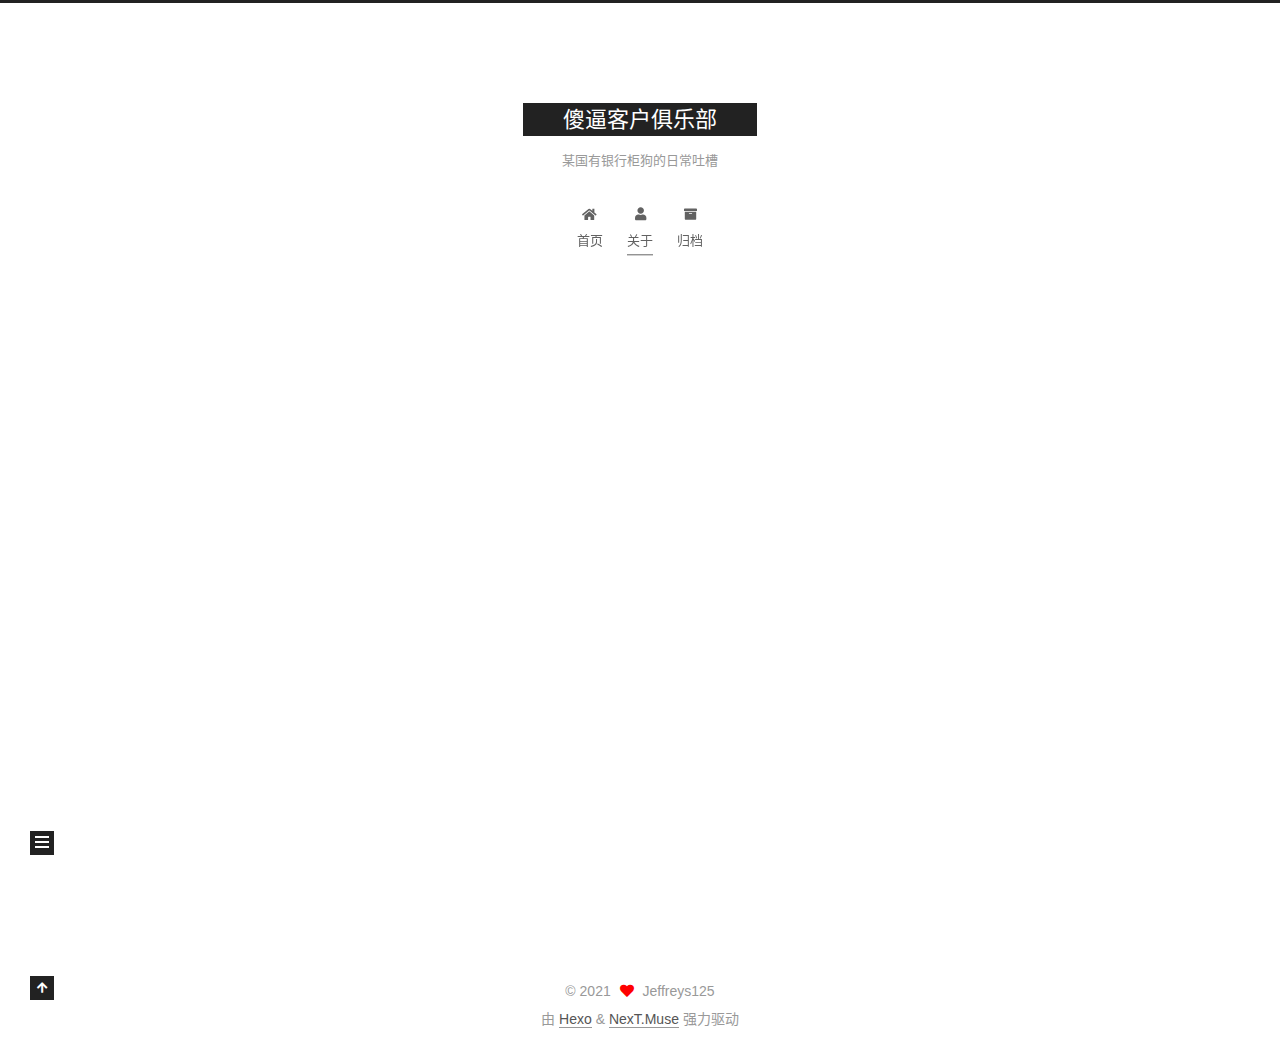
<file: about/index.html>
<!DOCTYPE html>
<html lang="zh-CN">
<head>
  <meta charset="UTF-8">
<meta name="viewport" content="width=device-width, initial-scale=1, maximum-scale=2">
<meta name="theme-color" content="#222">
<meta name="generator" content="Hexo 5.4.0">
  <link rel="apple-touch-icon" sizes="180x180" href="/images/apple-touch-icon-next.png">
  <link rel="icon" type="image/png" sizes="32x32" href="/images/favicon-32x32-next.png">
  <link rel="icon" type="image/png" sizes="16x16" href="/images/favicon-16x16-next.png">
  <link rel="mask-icon" href="/images/logo.svg" color="#222">

<link rel="stylesheet" href="/css/main.css">


<link rel="stylesheet" href="/lib/font-awesome/css/all.min.css">

<script id="hexo-configurations">
    var NexT = window.NexT || {};
    var CONFIG = {"hostname":"www.sbkh.club","root":"/","scheme":"Muse","version":"7.8.0","exturl":false,"sidebar":{"position":"left","display":"post","padding":18,"offset":12,"onmobile":false},"copycode":{"enable":false,"show_result":false,"style":null},"back2top":{"enable":true,"sidebar":false,"scrollpercent":false},"bookmark":{"enable":false,"color":"#222","save":"auto"},"fancybox":false,"mediumzoom":false,"lazyload":false,"pangu":false,"comments":{"style":"tabs","active":null,"storage":true,"lazyload":false,"nav":null},"algolia":{"hits":{"per_page":10},"labels":{"input_placeholder":"Search for Posts","hits_empty":"We didn't find any results for the search: ${query}","hits_stats":"${hits} results found in ${time} ms"}},"localsearch":{"enable":false,"trigger":"auto","top_n_per_article":1,"unescape":false,"preload":false},"motion":{"enable":true,"async":false,"transition":{"post_block":"fadeIn","post_header":"slideDownIn","post_body":"slideDownIn","coll_header":"slideLeftIn","sidebar":"slideUpIn"}}};
  </script>

  <meta name="description" content="2010年某野鸡大学毕业无所事事，被家人怂恿参军入伍，有可能也会在这写写部队的生活(概率不大)2012年想退伍，但是休了个假稀里糊涂地留了二期。2015年想退伍，被强留。。。2019年选择安排工作，年底回家待业。。2020年底加入某国有银行成为苦逼小桂圆一枚。。。。。。。以后的生活谁知道呢。">
<meta property="og:type" content="website">
<meta property="og:title" content="about">
<meta property="og:url" content="http://www.sbkh.club/about/index.html">
<meta property="og:site_name" content="傻逼客户俱乐部">
<meta property="og:description" content="2010年某野鸡大学毕业无所事事，被家人怂恿参军入伍，有可能也会在这写写部队的生活(概率不大)2012年想退伍，但是休了个假稀里糊涂地留了二期。2015年想退伍，被强留。。。2019年选择安排工作，年底回家待业。。2020年底加入某国有银行成为苦逼小桂圆一枚。。。。。。。以后的生活谁知道呢。">
<meta property="og:locale" content="zh_CN">
<meta property="article:published_time" content="2021-07-18T16:04:31.000Z">
<meta property="article:modified_time" content="2021-07-18T16:04:56.465Z">
<meta property="article:author" content="Jeffreys125">
<meta property="article:tag" content="银行,柜狗,吐槽,傻逼,客户">
<meta name="twitter:card" content="summary">

<link rel="canonical" href="http://www.sbkh.club/about/">


<script id="page-configurations">
  // https://hexo.io/docs/variables.html
  CONFIG.page = {
    sidebar: "",
    isHome : false,
    isPost : false,
    lang   : 'zh-CN'
  };
</script>

  <title>about | 傻逼客户俱乐部
</title>
  






  <noscript>
  <style>
  .use-motion .brand,
  .use-motion .menu-item,
  .sidebar-inner,
  .use-motion .post-block,
  .use-motion .pagination,
  .use-motion .comments,
  .use-motion .post-header,
  .use-motion .post-body,
  .use-motion .collection-header { opacity: initial; }

  .use-motion .site-title,
  .use-motion .site-subtitle {
    opacity: initial;
    top: initial;
  }

  .use-motion .logo-line-before i { left: initial; }
  .use-motion .logo-line-after i { right: initial; }
  </style>
</noscript>

</head>

<body itemscope itemtype="http://schema.org/WebPage">
  <div class="container use-motion">
    <div class="headband"></div>

    <header class="header" itemscope itemtype="http://schema.org/WPHeader">
      <div class="header-inner"><div class="site-brand-container">
  <div class="site-nav-toggle">
    <div class="toggle" aria-label="切换导航栏">
      <span class="toggle-line toggle-line-first"></span>
      <span class="toggle-line toggle-line-middle"></span>
      <span class="toggle-line toggle-line-last"></span>
    </div>
  </div>

  <div class="site-meta">

    <a href="/" class="brand" rel="start">
      <span class="logo-line-before"><i></i></span>
      <h1 class="site-title">傻逼客户俱乐部</h1>
      <span class="logo-line-after"><i></i></span>
    </a>
      <p class="site-subtitle" itemprop="description">某国有银行柜狗的日常吐槽</p>
  </div>

  <div class="site-nav-right">
    <div class="toggle popup-trigger">
    </div>
  </div>
</div>




<nav class="site-nav">
  <ul id="menu" class="main-menu menu">
        <li class="menu-item menu-item-home">

    <a href="/" rel="section"><i class="fa fa-home fa-fw"></i>首页</a>

  </li>
        <li class="menu-item menu-item-about">

    <a href="/about/" rel="section"><i class="fa fa-user fa-fw"></i>关于</a>

  </li>
        <li class="menu-item menu-item-archives">

    <a href="/archives/" rel="section"><i class="fa fa-archive fa-fw"></i>归档</a>

  </li>
  </ul>
</nav>




</div>
    </header>

    
  <div class="back-to-top">
    <i class="fa fa-arrow-up"></i>
    <span>0%</span>
  </div>


    <main class="main">
      <div class="main-inner">
        <div class="content-wrap">
          
  
  

          <div class="content page posts-expand">
            

    
    
    
    <div class="post-block" lang="zh-CN">
      <header class="post-header">

<h1 class="post-title" itemprop="name headline">about
</h1>

<div class="post-meta">
  

</div>

</header>

      
      
      
      <div class="post-body">
          <p>2010年某野鸡大学毕业无所事事，被家人怂恿参军入伍，有可能也会在这写写部队的生活(概率不大)<br>2012年想退伍，但是休了个假稀里糊涂地留了二期。<br>2015年想退伍，被强留。。。<br>2019年选择安排工作，年底回家待业。。<br>2020年底加入某国有银行成为苦逼小桂圆一枚。<br>。<br>。<br>。<br>。<br>。<br>。<br>以后的生活谁知道呢。</p>

      </div>
      
      
      
    </div>
    

    
    
    


          </div>
          

<script>
  window.addEventListener('tabs:register', () => {
    let { activeClass } = CONFIG.comments;
    if (CONFIG.comments.storage) {
      activeClass = localStorage.getItem('comments_active') || activeClass;
    }
    if (activeClass) {
      let activeTab = document.querySelector(`a[href="#comment-${activeClass}"]`);
      if (activeTab) {
        activeTab.click();
      }
    }
  });
  if (CONFIG.comments.storage) {
    window.addEventListener('tabs:click', event => {
      if (!event.target.matches('.tabs-comment .tab-content .tab-pane')) return;
      let commentClass = event.target.classList[1];
      localStorage.setItem('comments_active', commentClass);
    });
  }
</script>

        </div>
          
  
  <div class="toggle sidebar-toggle">
    <span class="toggle-line toggle-line-first"></span>
    <span class="toggle-line toggle-line-middle"></span>
    <span class="toggle-line toggle-line-last"></span>
  </div>

  <aside class="sidebar">
    <div class="sidebar-inner">

      <ul class="sidebar-nav motion-element">
        <li class="sidebar-nav-toc">
          文章目录
        </li>
        <li class="sidebar-nav-overview">
          站点概览
        </li>
      </ul>

      <!--noindex-->
      <div class="post-toc-wrap sidebar-panel">
      </div>
      <!--/noindex-->

      <div class="site-overview-wrap sidebar-panel">
        <div class="site-author motion-element" itemprop="author" itemscope itemtype="http://schema.org/Person">
  <p class="site-author-name" itemprop="name">Jeffreys125</p>
  <div class="site-description" itemprop="description">每天不顺心，没地方发泄，吐槽吐槽傻逼客户</div>
</div>
<div class="site-state-wrap motion-element">
  <nav class="site-state">
      <div class="site-state-item site-state-posts">
          <a href="/archives/">
        
          <span class="site-state-item-count">2</span>
          <span class="site-state-item-name">日志</span>
        </a>
      </div>
  </nav>
</div>



      </div>

    </div>
  </aside>
  <div id="sidebar-dimmer"></div>


      </div>
    </main>

    <footer class="footer">
      <div class="footer-inner">
        

        

<div class="copyright">
  
  &copy; 
  <span itemprop="copyrightYear">2021</span>
  <span class="with-love">
    <i class="fa fa-heart"></i>
  </span>
  <span class="author" itemprop="copyrightHolder">Jeffreys125</span>
</div>
  <div class="powered-by">由 <a href="https://hexo.io/" class="theme-link" rel="noopener" target="_blank">Hexo</a> & <a href="https://muse.theme-next.org/" class="theme-link" rel="noopener" target="_blank">NexT.Muse</a> 强力驱动
  </div>

        








      </div>
    </footer>
  </div>

  
  <script src="/lib/anime.min.js"></script>
  <script src="/lib/velocity/velocity.min.js"></script>
  <script src="/lib/velocity/velocity.ui.min.js"></script>

<script src="/js/utils.js"></script>

<script src="/js/motion.js"></script>


<script src="/js/schemes/muse.js"></script>


<script src="/js/next-boot.js"></script>




  















  

  

</body>
</html>
</file>
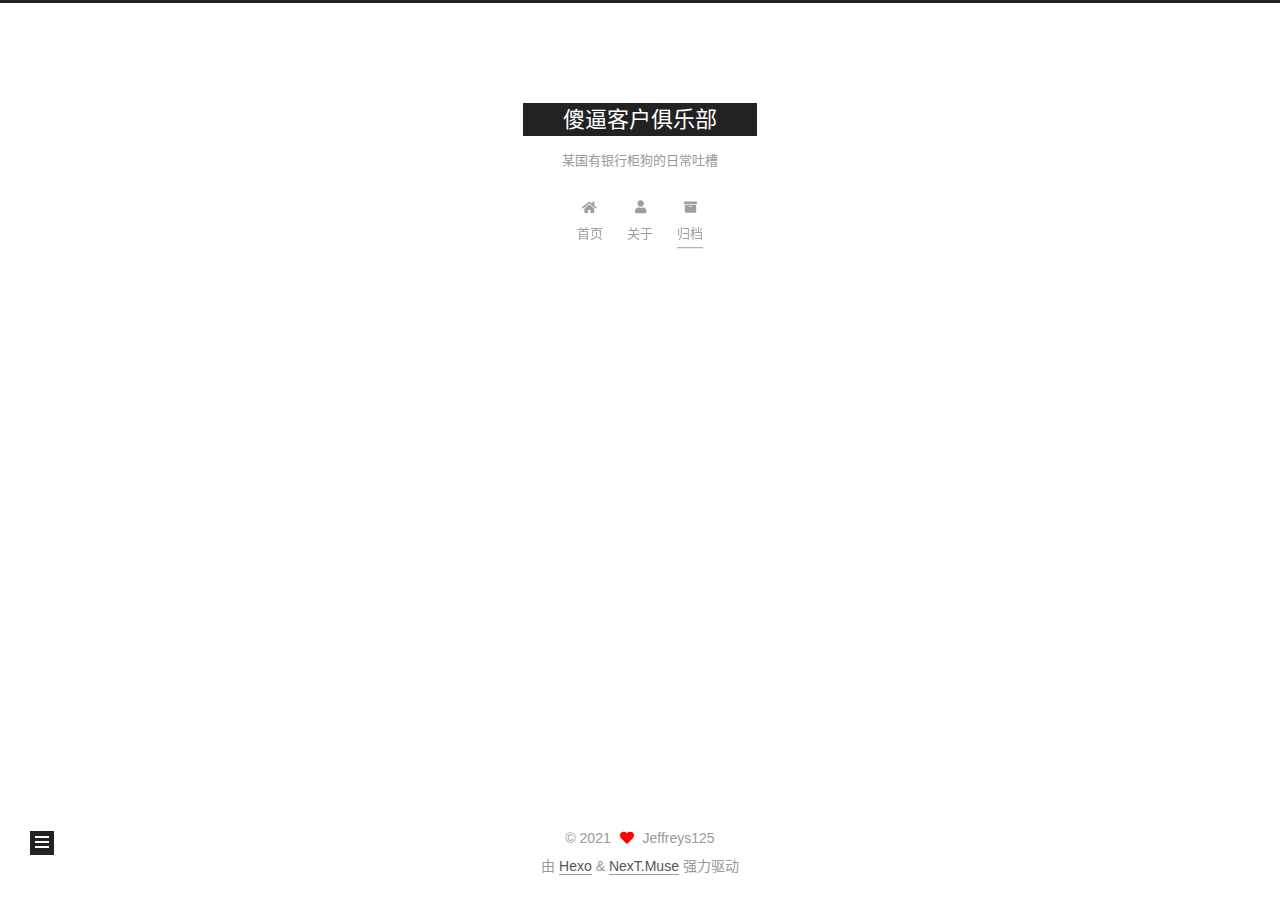
<file: archives/index.html>
<!DOCTYPE html>
<html lang="zh-CN">
<head>
  <meta charset="UTF-8">
<meta name="viewport" content="width=device-width, initial-scale=1, maximum-scale=2">
<meta name="theme-color" content="#222">
<meta name="generator" content="Hexo 5.4.0">
  <link rel="apple-touch-icon" sizes="180x180" href="/images/apple-touch-icon-next.png">
  <link rel="icon" type="image/png" sizes="32x32" href="/images/favicon-32x32-next.png">
  <link rel="icon" type="image/png" sizes="16x16" href="/images/favicon-16x16-next.png">
  <link rel="mask-icon" href="/images/logo.svg" color="#222">

<link rel="stylesheet" href="/css/main.css">


<link rel="stylesheet" href="/lib/font-awesome/css/all.min.css">

<script id="hexo-configurations">
    var NexT = window.NexT || {};
    var CONFIG = {"hostname":"www.sbkh.club","root":"/","scheme":"Muse","version":"7.8.0","exturl":false,"sidebar":{"position":"left","display":"post","padding":18,"offset":12,"onmobile":false},"copycode":{"enable":false,"show_result":false,"style":null},"back2top":{"enable":true,"sidebar":false,"scrollpercent":false},"bookmark":{"enable":false,"color":"#222","save":"auto"},"fancybox":false,"mediumzoom":false,"lazyload":false,"pangu":false,"comments":{"style":"tabs","active":null,"storage":true,"lazyload":false,"nav":null},"algolia":{"hits":{"per_page":10},"labels":{"input_placeholder":"Search for Posts","hits_empty":"We didn't find any results for the search: ${query}","hits_stats":"${hits} results found in ${time} ms"}},"localsearch":{"enable":false,"trigger":"auto","top_n_per_article":1,"unescape":false,"preload":false},"motion":{"enable":true,"async":false,"transition":{"post_block":"fadeIn","post_header":"slideDownIn","post_body":"slideDownIn","coll_header":"slideLeftIn","sidebar":"slideUpIn"}}};
  </script>

  <meta name="description" content="每天不顺心，没地方发泄，吐槽吐槽傻逼客户">
<meta property="og:type" content="website">
<meta property="og:title" content="傻逼客户俱乐部">
<meta property="og:url" content="http://www.sbkh.club/archives/index.html">
<meta property="og:site_name" content="傻逼客户俱乐部">
<meta property="og:description" content="每天不顺心，没地方发泄，吐槽吐槽傻逼客户">
<meta property="og:locale" content="zh_CN">
<meta property="article:author" content="Jeffreys125">
<meta property="article:tag" content="银行,柜狗,吐槽,傻逼,客户">
<meta name="twitter:card" content="summary">

<link rel="canonical" href="http://www.sbkh.club/archives/">


<script id="page-configurations">
  // https://hexo.io/docs/variables.html
  CONFIG.page = {
    sidebar: "",
    isHome : false,
    isPost : false,
    lang   : 'zh-CN'
  };
</script>

  <title>归档 | 傻逼客户俱乐部</title>
  






  <noscript>
  <style>
  .use-motion .brand,
  .use-motion .menu-item,
  .sidebar-inner,
  .use-motion .post-block,
  .use-motion .pagination,
  .use-motion .comments,
  .use-motion .post-header,
  .use-motion .post-body,
  .use-motion .collection-header { opacity: initial; }

  .use-motion .site-title,
  .use-motion .site-subtitle {
    opacity: initial;
    top: initial;
  }

  .use-motion .logo-line-before i { left: initial; }
  .use-motion .logo-line-after i { right: initial; }
  </style>
</noscript>

</head>

<body itemscope itemtype="http://schema.org/WebPage">
  <div class="container use-motion">
    <div class="headband"></div>

    <header class="header" itemscope itemtype="http://schema.org/WPHeader">
      <div class="header-inner"><div class="site-brand-container">
  <div class="site-nav-toggle">
    <div class="toggle" aria-label="切换导航栏">
      <span class="toggle-line toggle-line-first"></span>
      <span class="toggle-line toggle-line-middle"></span>
      <span class="toggle-line toggle-line-last"></span>
    </div>
  </div>

  <div class="site-meta">

    <a href="/" class="brand" rel="start">
      <span class="logo-line-before"><i></i></span>
      <h1 class="site-title">傻逼客户俱乐部</h1>
      <span class="logo-line-after"><i></i></span>
    </a>
      <p class="site-subtitle" itemprop="description">某国有银行柜狗的日常吐槽</p>
  </div>

  <div class="site-nav-right">
    <div class="toggle popup-trigger">
    </div>
  </div>
</div>




<nav class="site-nav">
  <ul id="menu" class="main-menu menu">
        <li class="menu-item menu-item-home">

    <a href="/" rel="section"><i class="fa fa-home fa-fw"></i>首页</a>

  </li>
        <li class="menu-item menu-item-about">

    <a href="/about/" rel="section"><i class="fa fa-user fa-fw"></i>关于</a>

  </li>
        <li class="menu-item menu-item-archives">

    <a href="/archives/" rel="section"><i class="fa fa-archive fa-fw"></i>归档</a>

  </li>
  </ul>
</nav>




</div>
    </header>

    
  <div class="back-to-top">
    <i class="fa fa-arrow-up"></i>
    <span>0%</span>
  </div>


    <main class="main">
      <div class="main-inner">
        <div class="content-wrap">
          

          <div class="content archive">
            

  
  
  
  <div class="post-block">
    <div class="posts-collapse">
      <div class="collection-title">
        <span class="collection-header">嗯..! 目前共计 2 篇日志。 继续努力。</span>
      </div>

      
    <div class="collection-year">
      <span class="collection-header">2021</span>
    </div>

  <article itemscope itemtype="http://schema.org/Article">
    <header class="post-header">

      <div class="post-meta">
        <time itemprop="dateCreated"
              datetime="2021-07-19T00:08:48+08:00"
              content="2021-07-19">
          07-19
        </time>
      </div>

      <div class="post-title">
          <a class="post-title-link" href="/2021/07/19/%E8%AE%B0%E5%B7%A5%E4%BD%9C%E4%BB%A5%E6%9D%A5%E7%A2%B0%E5%88%B0%E7%9A%84%E5%90%84%E7%A7%8D%E5%82%BB%E9%80%BC/" itemprop="url">
            <span itemprop="name">记工作以来碰到的各种傻逼</span>
          </a>
      </div>

    </header>
  </article>

  <article itemscope itemtype="http://schema.org/Article">
    <header class="post-header">

      <div class="post-meta">
        <time itemprop="dateCreated"
              datetime="2021-07-18T23:18:29+08:00"
              content="2021-07-18">
          07-18
        </time>
      </div>

      <div class="post-title">
          <a class="post-title-link" href="/2021/07/18/test/" itemprop="url">
            <span itemprop="name">test</span>
          </a>
      </div>

    </header>
  </article>


    </div>
  </div>
  
  
  

  



          </div>
          

<script>
  window.addEventListener('tabs:register', () => {
    let { activeClass } = CONFIG.comments;
    if (CONFIG.comments.storage) {
      activeClass = localStorage.getItem('comments_active') || activeClass;
    }
    if (activeClass) {
      let activeTab = document.querySelector(`a[href="#comment-${activeClass}"]`);
      if (activeTab) {
        activeTab.click();
      }
    }
  });
  if (CONFIG.comments.storage) {
    window.addEventListener('tabs:click', event => {
      if (!event.target.matches('.tabs-comment .tab-content .tab-pane')) return;
      let commentClass = event.target.classList[1];
      localStorage.setItem('comments_active', commentClass);
    });
  }
</script>

        </div>
          
  
  <div class="toggle sidebar-toggle">
    <span class="toggle-line toggle-line-first"></span>
    <span class="toggle-line toggle-line-middle"></span>
    <span class="toggle-line toggle-line-last"></span>
  </div>

  <aside class="sidebar">
    <div class="sidebar-inner">

      <ul class="sidebar-nav motion-element">
        <li class="sidebar-nav-toc">
          文章目录
        </li>
        <li class="sidebar-nav-overview">
          站点概览
        </li>
      </ul>

      <!--noindex-->
      <div class="post-toc-wrap sidebar-panel">
      </div>
      <!--/noindex-->

      <div class="site-overview-wrap sidebar-panel">
        <div class="site-author motion-element" itemprop="author" itemscope itemtype="http://schema.org/Person">
  <p class="site-author-name" itemprop="name">Jeffreys125</p>
  <div class="site-description" itemprop="description">每天不顺心，没地方发泄，吐槽吐槽傻逼客户</div>
</div>
<div class="site-state-wrap motion-element">
  <nav class="site-state">
      <div class="site-state-item site-state-posts">
          <a href="/archives/">
        
          <span class="site-state-item-count">2</span>
          <span class="site-state-item-name">日志</span>
        </a>
      </div>
  </nav>
</div>



      </div>

    </div>
  </aside>
  <div id="sidebar-dimmer"></div>


      </div>
    </main>

    <footer class="footer">
      <div class="footer-inner">
        

        

<div class="copyright">
  
  &copy; 
  <span itemprop="copyrightYear">2021</span>
  <span class="with-love">
    <i class="fa fa-heart"></i>
  </span>
  <span class="author" itemprop="copyrightHolder">Jeffreys125</span>
</div>
  <div class="powered-by">由 <a href="https://hexo.io/" class="theme-link" rel="noopener" target="_blank">Hexo</a> & <a href="https://muse.theme-next.org/" class="theme-link" rel="noopener" target="_blank">NexT.Muse</a> 强力驱动
  </div>

        








      </div>
    </footer>
  </div>

  
  <script src="/lib/anime.min.js"></script>
  <script src="/lib/velocity/velocity.min.js"></script>
  <script src="/lib/velocity/velocity.ui.min.js"></script>

<script src="/js/utils.js"></script>

<script src="/js/motion.js"></script>


<script src="/js/schemes/muse.js"></script>


<script src="/js/next-boot.js"></script>




  















  

  

</body>
</html>
</file>
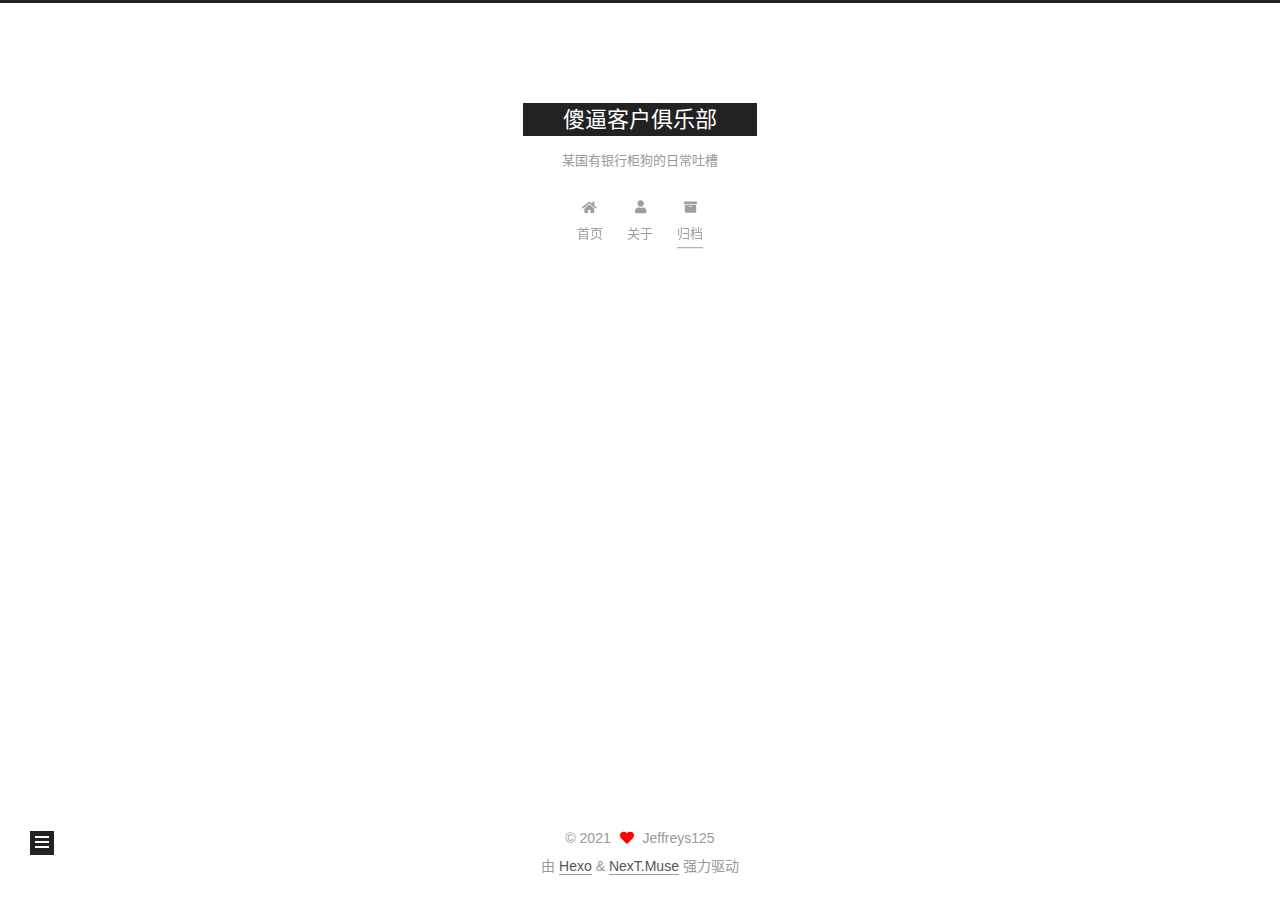
<file: archives/2021/index.html>
<!DOCTYPE html>
<html lang="zh-CN">
<head>
  <meta charset="UTF-8">
<meta name="viewport" content="width=device-width, initial-scale=1, maximum-scale=2">
<meta name="theme-color" content="#222">
<meta name="generator" content="Hexo 5.4.0">
  <link rel="apple-touch-icon" sizes="180x180" href="/images/apple-touch-icon-next.png">
  <link rel="icon" type="image/png" sizes="32x32" href="/images/favicon-32x32-next.png">
  <link rel="icon" type="image/png" sizes="16x16" href="/images/favicon-16x16-next.png">
  <link rel="mask-icon" href="/images/logo.svg" color="#222">

<link rel="stylesheet" href="/css/main.css">


<link rel="stylesheet" href="/lib/font-awesome/css/all.min.css">

<script id="hexo-configurations">
    var NexT = window.NexT || {};
    var CONFIG = {"hostname":"www.sbkh.club","root":"/","scheme":"Muse","version":"7.8.0","exturl":false,"sidebar":{"position":"left","display":"post","padding":18,"offset":12,"onmobile":false},"copycode":{"enable":false,"show_result":false,"style":null},"back2top":{"enable":true,"sidebar":false,"scrollpercent":false},"bookmark":{"enable":false,"color":"#222","save":"auto"},"fancybox":false,"mediumzoom":false,"lazyload":false,"pangu":false,"comments":{"style":"tabs","active":null,"storage":true,"lazyload":false,"nav":null},"algolia":{"hits":{"per_page":10},"labels":{"input_placeholder":"Search for Posts","hits_empty":"We didn't find any results for the search: ${query}","hits_stats":"${hits} results found in ${time} ms"}},"localsearch":{"enable":false,"trigger":"auto","top_n_per_article":1,"unescape":false,"preload":false},"motion":{"enable":true,"async":false,"transition":{"post_block":"fadeIn","post_header":"slideDownIn","post_body":"slideDownIn","coll_header":"slideLeftIn","sidebar":"slideUpIn"}}};
  </script>

  <meta name="description" content="每天不顺心，没地方发泄，吐槽吐槽傻逼客户">
<meta property="og:type" content="website">
<meta property="og:title" content="傻逼客户俱乐部">
<meta property="og:url" content="http://www.sbkh.club/archives/2021/index.html">
<meta property="og:site_name" content="傻逼客户俱乐部">
<meta property="og:description" content="每天不顺心，没地方发泄，吐槽吐槽傻逼客户">
<meta property="og:locale" content="zh_CN">
<meta property="article:author" content="Jeffreys125">
<meta property="article:tag" content="银行,柜狗,吐槽,傻逼,客户">
<meta name="twitter:card" content="summary">

<link rel="canonical" href="http://www.sbkh.club/archives/2021/">


<script id="page-configurations">
  // https://hexo.io/docs/variables.html
  CONFIG.page = {
    sidebar: "",
    isHome : false,
    isPost : false,
    lang   : 'zh-CN'
  };
</script>

  <title>归档 | 傻逼客户俱乐部</title>
  






  <noscript>
  <style>
  .use-motion .brand,
  .use-motion .menu-item,
  .sidebar-inner,
  .use-motion .post-block,
  .use-motion .pagination,
  .use-motion .comments,
  .use-motion .post-header,
  .use-motion .post-body,
  .use-motion .collection-header { opacity: initial; }

  .use-motion .site-title,
  .use-motion .site-subtitle {
    opacity: initial;
    top: initial;
  }

  .use-motion .logo-line-before i { left: initial; }
  .use-motion .logo-line-after i { right: initial; }
  </style>
</noscript>

</head>

<body itemscope itemtype="http://schema.org/WebPage">
  <div class="container use-motion">
    <div class="headband"></div>

    <header class="header" itemscope itemtype="http://schema.org/WPHeader">
      <div class="header-inner"><div class="site-brand-container">
  <div class="site-nav-toggle">
    <div class="toggle" aria-label="切换导航栏">
      <span class="toggle-line toggle-line-first"></span>
      <span class="toggle-line toggle-line-middle"></span>
      <span class="toggle-line toggle-line-last"></span>
    </div>
  </div>

  <div class="site-meta">

    <a href="/" class="brand" rel="start">
      <span class="logo-line-before"><i></i></span>
      <h1 class="site-title">傻逼客户俱乐部</h1>
      <span class="logo-line-after"><i></i></span>
    </a>
      <p class="site-subtitle" itemprop="description">某国有银行柜狗的日常吐槽</p>
  </div>

  <div class="site-nav-right">
    <div class="toggle popup-trigger">
    </div>
  </div>
</div>




<nav class="site-nav">
  <ul id="menu" class="main-menu menu">
        <li class="menu-item menu-item-home">

    <a href="/" rel="section"><i class="fa fa-home fa-fw"></i>首页</a>

  </li>
        <li class="menu-item menu-item-about">

    <a href="/about/" rel="section"><i class="fa fa-user fa-fw"></i>关于</a>

  </li>
        <li class="menu-item menu-item-archives">

    <a href="/archives/" rel="section"><i class="fa fa-archive fa-fw"></i>归档</a>

  </li>
  </ul>
</nav>




</div>
    </header>

    
  <div class="back-to-top">
    <i class="fa fa-arrow-up"></i>
    <span>0%</span>
  </div>


    <main class="main">
      <div class="main-inner">
        <div class="content-wrap">
          

          <div class="content archive">
            

  
  
  
  <div class="post-block">
    <div class="posts-collapse">
      <div class="collection-title">
        <span class="collection-header">嗯..! 目前共计 2 篇日志。 继续努力。</span>
      </div>

      
    <div class="collection-year">
      <span class="collection-header">2021</span>
    </div>

  <article itemscope itemtype="http://schema.org/Article">
    <header class="post-header">

      <div class="post-meta">
        <time itemprop="dateCreated"
              datetime="2021-07-19T00:08:48+08:00"
              content="2021-07-19">
          07-19
        </time>
      </div>

      <div class="post-title">
          <a class="post-title-link" href="/2021/07/19/%E8%AE%B0%E5%B7%A5%E4%BD%9C%E4%BB%A5%E6%9D%A5%E7%A2%B0%E5%88%B0%E7%9A%84%E5%90%84%E7%A7%8D%E5%82%BB%E9%80%BC/" itemprop="url">
            <span itemprop="name">记工作以来碰到的各种傻逼</span>
          </a>
      </div>

    </header>
  </article>

  <article itemscope itemtype="http://schema.org/Article">
    <header class="post-header">

      <div class="post-meta">
        <time itemprop="dateCreated"
              datetime="2021-07-18T23:18:29+08:00"
              content="2021-07-18">
          07-18
        </time>
      </div>

      <div class="post-title">
          <a class="post-title-link" href="/2021/07/18/test/" itemprop="url">
            <span itemprop="name">test</span>
          </a>
      </div>

    </header>
  </article>


    </div>
  </div>
  
  
  

  



          </div>
          

<script>
  window.addEventListener('tabs:register', () => {
    let { activeClass } = CONFIG.comments;
    if (CONFIG.comments.storage) {
      activeClass = localStorage.getItem('comments_active') || activeClass;
    }
    if (activeClass) {
      let activeTab = document.querySelector(`a[href="#comment-${activeClass}"]`);
      if (activeTab) {
        activeTab.click();
      }
    }
  });
  if (CONFIG.comments.storage) {
    window.addEventListener('tabs:click', event => {
      if (!event.target.matches('.tabs-comment .tab-content .tab-pane')) return;
      let commentClass = event.target.classList[1];
      localStorage.setItem('comments_active', commentClass);
    });
  }
</script>

        </div>
          
  
  <div class="toggle sidebar-toggle">
    <span class="toggle-line toggle-line-first"></span>
    <span class="toggle-line toggle-line-middle"></span>
    <span class="toggle-line toggle-line-last"></span>
  </div>

  <aside class="sidebar">
    <div class="sidebar-inner">

      <ul class="sidebar-nav motion-element">
        <li class="sidebar-nav-toc">
          文章目录
        </li>
        <li class="sidebar-nav-overview">
          站点概览
        </li>
      </ul>

      <!--noindex-->
      <div class="post-toc-wrap sidebar-panel">
      </div>
      <!--/noindex-->

      <div class="site-overview-wrap sidebar-panel">
        <div class="site-author motion-element" itemprop="author" itemscope itemtype="http://schema.org/Person">
  <p class="site-author-name" itemprop="name">Jeffreys125</p>
  <div class="site-description" itemprop="description">每天不顺心，没地方发泄，吐槽吐槽傻逼客户</div>
</div>
<div class="site-state-wrap motion-element">
  <nav class="site-state">
      <div class="site-state-item site-state-posts">
          <a href="/archives/">
        
          <span class="site-state-item-count">2</span>
          <span class="site-state-item-name">日志</span>
        </a>
      </div>
  </nav>
</div>



      </div>

    </div>
  </aside>
  <div id="sidebar-dimmer"></div>


      </div>
    </main>

    <footer class="footer">
      <div class="footer-inner">
        

        

<div class="copyright">
  
  &copy; 
  <span itemprop="copyrightYear">2021</span>
  <span class="with-love">
    <i class="fa fa-heart"></i>
  </span>
  <span class="author" itemprop="copyrightHolder">Jeffreys125</span>
</div>
  <div class="powered-by">由 <a href="https://hexo.io/" class="theme-link" rel="noopener" target="_blank">Hexo</a> & <a href="https://muse.theme-next.org/" class="theme-link" rel="noopener" target="_blank">NexT.Muse</a> 强力驱动
  </div>

        








      </div>
    </footer>
  </div>

  
  <script src="/lib/anime.min.js"></script>
  <script src="/lib/velocity/velocity.min.js"></script>
  <script src="/lib/velocity/velocity.ui.min.js"></script>

<script src="/js/utils.js"></script>

<script src="/js/motion.js"></script>


<script src="/js/schemes/muse.js"></script>


<script src="/js/next-boot.js"></script>




  















  

  

</body>
</html>
</file>
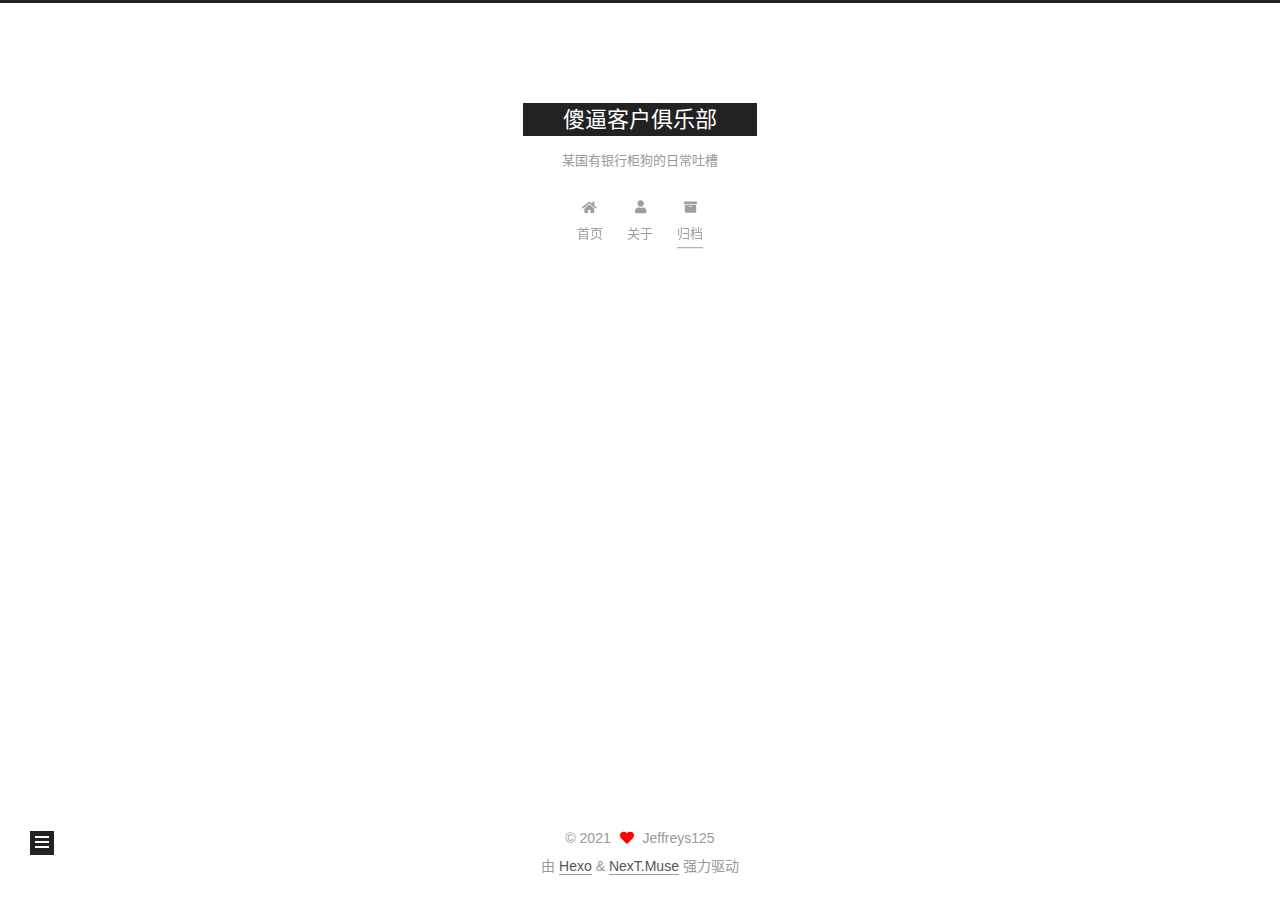
<file: archives/2021/07/index.html>
<!DOCTYPE html>
<html lang="zh-CN">
<head>
  <meta charset="UTF-8">
<meta name="viewport" content="width=device-width, initial-scale=1, maximum-scale=2">
<meta name="theme-color" content="#222">
<meta name="generator" content="Hexo 5.4.0">
  <link rel="apple-touch-icon" sizes="180x180" href="/images/apple-touch-icon-next.png">
  <link rel="icon" type="image/png" sizes="32x32" href="/images/favicon-32x32-next.png">
  <link rel="icon" type="image/png" sizes="16x16" href="/images/favicon-16x16-next.png">
  <link rel="mask-icon" href="/images/logo.svg" color="#222">

<link rel="stylesheet" href="/css/main.css">


<link rel="stylesheet" href="/lib/font-awesome/css/all.min.css">

<script id="hexo-configurations">
    var NexT = window.NexT || {};
    var CONFIG = {"hostname":"www.sbkh.club","root":"/","scheme":"Muse","version":"7.8.0","exturl":false,"sidebar":{"position":"left","display":"post","padding":18,"offset":12,"onmobile":false},"copycode":{"enable":false,"show_result":false,"style":null},"back2top":{"enable":true,"sidebar":false,"scrollpercent":false},"bookmark":{"enable":false,"color":"#222","save":"auto"},"fancybox":false,"mediumzoom":false,"lazyload":false,"pangu":false,"comments":{"style":"tabs","active":null,"storage":true,"lazyload":false,"nav":null},"algolia":{"hits":{"per_page":10},"labels":{"input_placeholder":"Search for Posts","hits_empty":"We didn't find any results for the search: ${query}","hits_stats":"${hits} results found in ${time} ms"}},"localsearch":{"enable":false,"trigger":"auto","top_n_per_article":1,"unescape":false,"preload":false},"motion":{"enable":true,"async":false,"transition":{"post_block":"fadeIn","post_header":"slideDownIn","post_body":"slideDownIn","coll_header":"slideLeftIn","sidebar":"slideUpIn"}}};
  </script>

  <meta name="description" content="每天不顺心，没地方发泄，吐槽吐槽傻逼客户">
<meta property="og:type" content="website">
<meta property="og:title" content="傻逼客户俱乐部">
<meta property="og:url" content="http://www.sbkh.club/archives/2021/07/index.html">
<meta property="og:site_name" content="傻逼客户俱乐部">
<meta property="og:description" content="每天不顺心，没地方发泄，吐槽吐槽傻逼客户">
<meta property="og:locale" content="zh_CN">
<meta property="article:author" content="Jeffreys125">
<meta property="article:tag" content="银行,柜狗,吐槽,傻逼,客户">
<meta name="twitter:card" content="summary">

<link rel="canonical" href="http://www.sbkh.club/archives/2021/07/">


<script id="page-configurations">
  // https://hexo.io/docs/variables.html
  CONFIG.page = {
    sidebar: "",
    isHome : false,
    isPost : false,
    lang   : 'zh-CN'
  };
</script>

  <title>归档 | 傻逼客户俱乐部</title>
  






  <noscript>
  <style>
  .use-motion .brand,
  .use-motion .menu-item,
  .sidebar-inner,
  .use-motion .post-block,
  .use-motion .pagination,
  .use-motion .comments,
  .use-motion .post-header,
  .use-motion .post-body,
  .use-motion .collection-header { opacity: initial; }

  .use-motion .site-title,
  .use-motion .site-subtitle {
    opacity: initial;
    top: initial;
  }

  .use-motion .logo-line-before i { left: initial; }
  .use-motion .logo-line-after i { right: initial; }
  </style>
</noscript>

</head>

<body itemscope itemtype="http://schema.org/WebPage">
  <div class="container use-motion">
    <div class="headband"></div>

    <header class="header" itemscope itemtype="http://schema.org/WPHeader">
      <div class="header-inner"><div class="site-brand-container">
  <div class="site-nav-toggle">
    <div class="toggle" aria-label="切换导航栏">
      <span class="toggle-line toggle-line-first"></span>
      <span class="toggle-line toggle-line-middle"></span>
      <span class="toggle-line toggle-line-last"></span>
    </div>
  </div>

  <div class="site-meta">

    <a href="/" class="brand" rel="start">
      <span class="logo-line-before"><i></i></span>
      <h1 class="site-title">傻逼客户俱乐部</h1>
      <span class="logo-line-after"><i></i></span>
    </a>
      <p class="site-subtitle" itemprop="description">某国有银行柜狗的日常吐槽</p>
  </div>

  <div class="site-nav-right">
    <div class="toggle popup-trigger">
    </div>
  </div>
</div>




<nav class="site-nav">
  <ul id="menu" class="main-menu menu">
        <li class="menu-item menu-item-home">

    <a href="/" rel="section"><i class="fa fa-home fa-fw"></i>首页</a>

  </li>
        <li class="menu-item menu-item-about">

    <a href="/about/" rel="section"><i class="fa fa-user fa-fw"></i>关于</a>

  </li>
        <li class="menu-item menu-item-archives">

    <a href="/archives/" rel="section"><i class="fa fa-archive fa-fw"></i>归档</a>

  </li>
  </ul>
</nav>




</div>
    </header>

    
  <div class="back-to-top">
    <i class="fa fa-arrow-up"></i>
    <span>0%</span>
  </div>


    <main class="main">
      <div class="main-inner">
        <div class="content-wrap">
          

          <div class="content archive">
            

  
  
  
  <div class="post-block">
    <div class="posts-collapse">
      <div class="collection-title">
        <span class="collection-header">嗯..! 目前共计 2 篇日志。 继续努力。</span>
      </div>

      
    <div class="collection-year">
      <span class="collection-header">2021</span>
    </div>

  <article itemscope itemtype="http://schema.org/Article">
    <header class="post-header">

      <div class="post-meta">
        <time itemprop="dateCreated"
              datetime="2021-07-19T00:08:48+08:00"
              content="2021-07-19">
          07-19
        </time>
      </div>

      <div class="post-title">
          <a class="post-title-link" href="/2021/07/19/%E8%AE%B0%E5%B7%A5%E4%BD%9C%E4%BB%A5%E6%9D%A5%E7%A2%B0%E5%88%B0%E7%9A%84%E5%90%84%E7%A7%8D%E5%82%BB%E9%80%BC/" itemprop="url">
            <span itemprop="name">记工作以来碰到的各种傻逼</span>
          </a>
      </div>

    </header>
  </article>

  <article itemscope itemtype="http://schema.org/Article">
    <header class="post-header">

      <div class="post-meta">
        <time itemprop="dateCreated"
              datetime="2021-07-18T23:18:29+08:00"
              content="2021-07-18">
          07-18
        </time>
      </div>

      <div class="post-title">
          <a class="post-title-link" href="/2021/07/18/test/" itemprop="url">
            <span itemprop="name">test</span>
          </a>
      </div>

    </header>
  </article>


    </div>
  </div>
  
  
  

  



          </div>
          

<script>
  window.addEventListener('tabs:register', () => {
    let { activeClass } = CONFIG.comments;
    if (CONFIG.comments.storage) {
      activeClass = localStorage.getItem('comments_active') || activeClass;
    }
    if (activeClass) {
      let activeTab = document.querySelector(`a[href="#comment-${activeClass}"]`);
      if (activeTab) {
        activeTab.click();
      }
    }
  });
  if (CONFIG.comments.storage) {
    window.addEventListener('tabs:click', event => {
      if (!event.target.matches('.tabs-comment .tab-content .tab-pane')) return;
      let commentClass = event.target.classList[1];
      localStorage.setItem('comments_active', commentClass);
    });
  }
</script>

        </div>
          
  
  <div class="toggle sidebar-toggle">
    <span class="toggle-line toggle-line-first"></span>
    <span class="toggle-line toggle-line-middle"></span>
    <span class="toggle-line toggle-line-last"></span>
  </div>

  <aside class="sidebar">
    <div class="sidebar-inner">

      <ul class="sidebar-nav motion-element">
        <li class="sidebar-nav-toc">
          文章目录
        </li>
        <li class="sidebar-nav-overview">
          站点概览
        </li>
      </ul>

      <!--noindex-->
      <div class="post-toc-wrap sidebar-panel">
      </div>
      <!--/noindex-->

      <div class="site-overview-wrap sidebar-panel">
        <div class="site-author motion-element" itemprop="author" itemscope itemtype="http://schema.org/Person">
  <p class="site-author-name" itemprop="name">Jeffreys125</p>
  <div class="site-description" itemprop="description">每天不顺心，没地方发泄，吐槽吐槽傻逼客户</div>
</div>
<div class="site-state-wrap motion-element">
  <nav class="site-state">
      <div class="site-state-item site-state-posts">
          <a href="/archives/">
        
          <span class="site-state-item-count">2</span>
          <span class="site-state-item-name">日志</span>
        </a>
      </div>
  </nav>
</div>



      </div>

    </div>
  </aside>
  <div id="sidebar-dimmer"></div>


      </div>
    </main>

    <footer class="footer">
      <div class="footer-inner">
        

        

<div class="copyright">
  
  &copy; 
  <span itemprop="copyrightYear">2021</span>
  <span class="with-love">
    <i class="fa fa-heart"></i>
  </span>
  <span class="author" itemprop="copyrightHolder">Jeffreys125</span>
</div>
  <div class="powered-by">由 <a href="https://hexo.io/" class="theme-link" rel="noopener" target="_blank">Hexo</a> & <a href="https://muse.theme-next.org/" class="theme-link" rel="noopener" target="_blank">NexT.Muse</a> 强力驱动
  </div>

        








      </div>
    </footer>
  </div>

  
  <script src="/lib/anime.min.js"></script>
  <script src="/lib/velocity/velocity.min.js"></script>
  <script src="/lib/velocity/velocity.ui.min.js"></script>

<script src="/js/utils.js"></script>

<script src="/js/motion.js"></script>


<script src="/js/schemes/muse.js"></script>


<script src="/js/next-boot.js"></script>




  















  

  

</body>
</html>
</file>
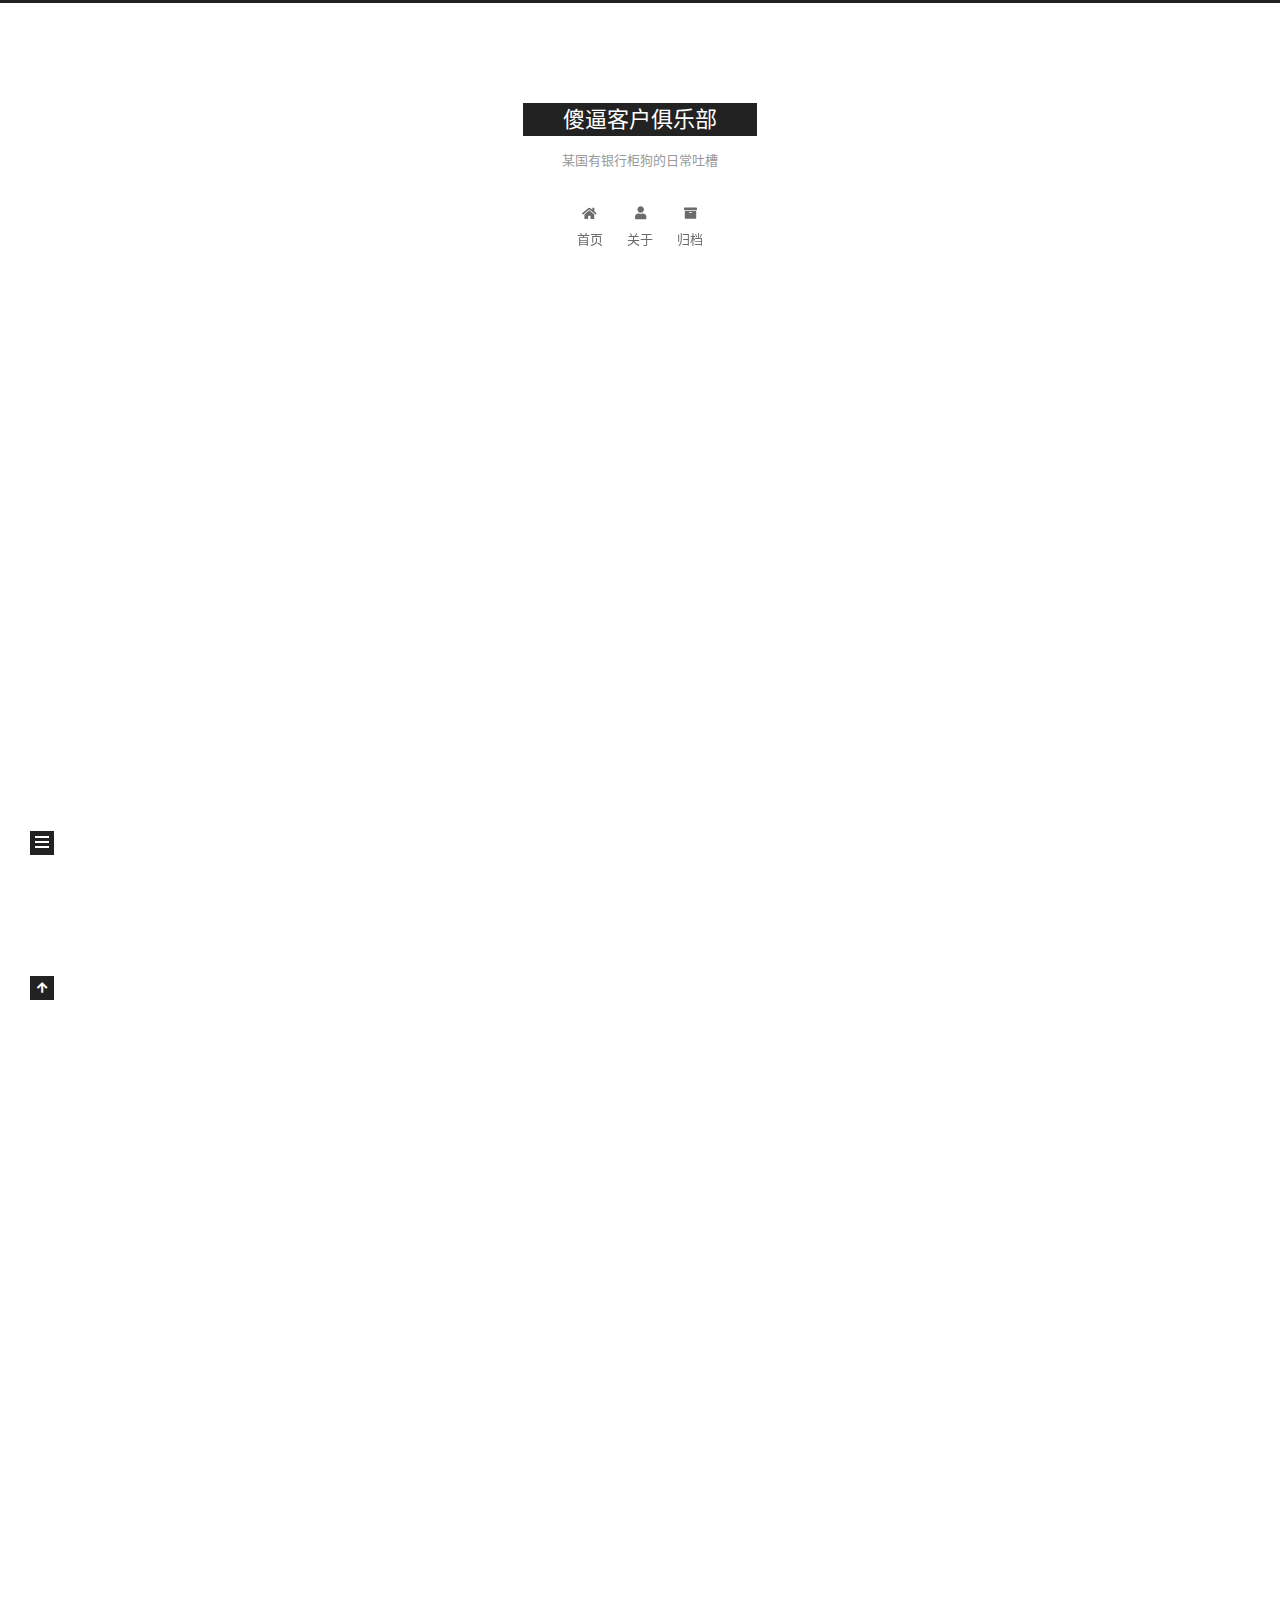
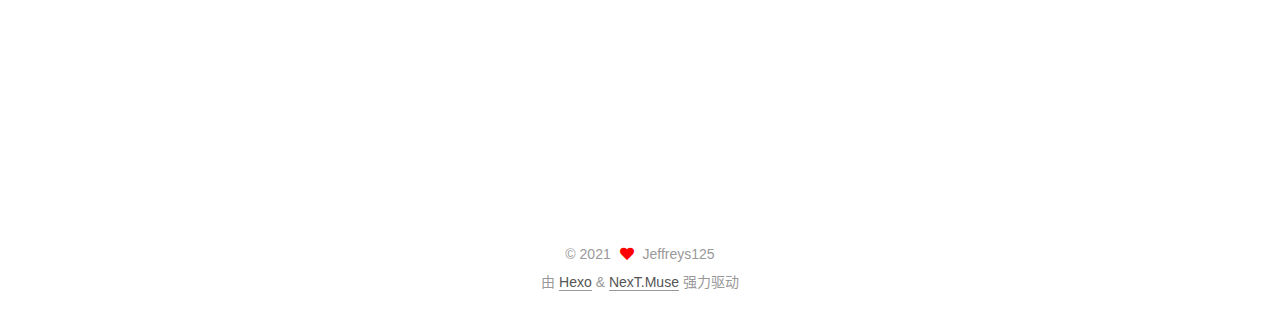
<file: 2021/07/19/记工作以来碰到的各种傻逼/index.html>
<!DOCTYPE html>
<html lang="zh-CN">
<head>
  <meta charset="UTF-8">
<meta name="viewport" content="width=device-width, initial-scale=1, maximum-scale=2">
<meta name="theme-color" content="#222">
<meta name="generator" content="Hexo 5.4.0">
  <link rel="apple-touch-icon" sizes="180x180" href="/images/apple-touch-icon-next.png">
  <link rel="icon" type="image/png" sizes="32x32" href="/images/favicon-32x32-next.png">
  <link rel="icon" type="image/png" sizes="16x16" href="/images/favicon-16x16-next.png">
  <link rel="mask-icon" href="/images/logo.svg" color="#222">

<link rel="stylesheet" href="/css/main.css">


<link rel="stylesheet" href="/lib/font-awesome/css/all.min.css">

<script id="hexo-configurations">
    var NexT = window.NexT || {};
    var CONFIG = {"hostname":"www.sbkh.club","root":"/","scheme":"Muse","version":"7.8.0","exturl":false,"sidebar":{"position":"left","display":"post","padding":18,"offset":12,"onmobile":false},"copycode":{"enable":false,"show_result":false,"style":null},"back2top":{"enable":true,"sidebar":false,"scrollpercent":false},"bookmark":{"enable":false,"color":"#222","save":"auto"},"fancybox":false,"mediumzoom":false,"lazyload":false,"pangu":false,"comments":{"style":"tabs","active":null,"storage":true,"lazyload":false,"nav":null},"algolia":{"hits":{"per_page":10},"labels":{"input_placeholder":"Search for Posts","hits_empty":"We didn't find any results for the search: ${query}","hits_stats":"${hits} results found in ${time} ms"}},"localsearch":{"enable":false,"trigger":"auto","top_n_per_article":1,"unescape":false,"preload":false},"motion":{"enable":true,"async":false,"transition":{"post_block":"fadeIn","post_header":"slideDownIn","post_body":"slideDownIn","coll_header":"slideLeftIn","sidebar":"slideUpIn"}}};
  </script>

  <meta name="description" content="今天空了就想吐槽吐槽自工作以来碰到的各种傻逼，想起来了会继续添加。。傻逼一号，某天有个傻逼拿着外省农信社的社保卡来我这里取钱，我当时就告诉她，这不是我行的卡，无法在柜台取钱。当时傻逼就开启了疯狗模式，”这卡就是你们这的。”我问，”你确定这卡是我们这办的吗?”她还斩钉截铁地说”就是你们这里办的卡”，尼玛你社保卡那么明显的写着某省，竟然还睁眼说瞎话地说是我们这办的卡，脑子有坑啊。喊得还特响，搞得我们为">
<meta property="og:type" content="article">
<meta property="og:title" content="记工作以来碰到的各种傻逼">
<meta property="og:url" content="http://www.sbkh.club/2021/07/19/%E8%AE%B0%E5%B7%A5%E4%BD%9C%E4%BB%A5%E6%9D%A5%E7%A2%B0%E5%88%B0%E7%9A%84%E5%90%84%E7%A7%8D%E5%82%BB%E9%80%BC/index.html">
<meta property="og:site_name" content="傻逼客户俱乐部">
<meta property="og:description" content="今天空了就想吐槽吐槽自工作以来碰到的各种傻逼，想起来了会继续添加。。傻逼一号，某天有个傻逼拿着外省农信社的社保卡来我这里取钱，我当时就告诉她，这不是我行的卡，无法在柜台取钱。当时傻逼就开启了疯狗模式，”这卡就是你们这的。”我问，”你确定这卡是我们这办的吗?”她还斩钉截铁地说”就是你们这里办的卡”，尼玛你社保卡那么明显的写着某省，竟然还睁眼说瞎话地说是我们这办的卡，脑子有坑啊。喊得还特响，搞得我们为">
<meta property="og:locale" content="zh_CN">
<meta property="article:published_time" content="2021-07-18T16:08:48.000Z">
<meta property="article:modified_time" content="2021-07-18T16:10:27.781Z">
<meta property="article:author" content="Jeffreys125">
<meta property="article:tag" content="银行,柜狗,吐槽,傻逼,客户">
<meta name="twitter:card" content="summary">

<link rel="canonical" href="http://www.sbkh.club/2021/07/19/%E8%AE%B0%E5%B7%A5%E4%BD%9C%E4%BB%A5%E6%9D%A5%E7%A2%B0%E5%88%B0%E7%9A%84%E5%90%84%E7%A7%8D%E5%82%BB%E9%80%BC/">


<script id="page-configurations">
  // https://hexo.io/docs/variables.html
  CONFIG.page = {
    sidebar: "",
    isHome : false,
    isPost : true,
    lang   : 'zh-CN'
  };
</script>

  <title>记工作以来碰到的各种傻逼 | 傻逼客户俱乐部</title>
  






  <noscript>
  <style>
  .use-motion .brand,
  .use-motion .menu-item,
  .sidebar-inner,
  .use-motion .post-block,
  .use-motion .pagination,
  .use-motion .comments,
  .use-motion .post-header,
  .use-motion .post-body,
  .use-motion .collection-header { opacity: initial; }

  .use-motion .site-title,
  .use-motion .site-subtitle {
    opacity: initial;
    top: initial;
  }

  .use-motion .logo-line-before i { left: initial; }
  .use-motion .logo-line-after i { right: initial; }
  </style>
</noscript>

</head>

<body itemscope itemtype="http://schema.org/WebPage">
  <div class="container use-motion">
    <div class="headband"></div>

    <header class="header" itemscope itemtype="http://schema.org/WPHeader">
      <div class="header-inner"><div class="site-brand-container">
  <div class="site-nav-toggle">
    <div class="toggle" aria-label="切换导航栏">
      <span class="toggle-line toggle-line-first"></span>
      <span class="toggle-line toggle-line-middle"></span>
      <span class="toggle-line toggle-line-last"></span>
    </div>
  </div>

  <div class="site-meta">

    <a href="/" class="brand" rel="start">
      <span class="logo-line-before"><i></i></span>
      <h1 class="site-title">傻逼客户俱乐部</h1>
      <span class="logo-line-after"><i></i></span>
    </a>
      <p class="site-subtitle" itemprop="description">某国有银行柜狗的日常吐槽</p>
  </div>

  <div class="site-nav-right">
    <div class="toggle popup-trigger">
    </div>
  </div>
</div>




<nav class="site-nav">
  <ul id="menu" class="main-menu menu">
        <li class="menu-item menu-item-home">

    <a href="/" rel="section"><i class="fa fa-home fa-fw"></i>首页</a>

  </li>
        <li class="menu-item menu-item-about">

    <a href="/about/" rel="section"><i class="fa fa-user fa-fw"></i>关于</a>

  </li>
        <li class="menu-item menu-item-archives">

    <a href="/archives/" rel="section"><i class="fa fa-archive fa-fw"></i>归档</a>

  </li>
  </ul>
</nav>




</div>
    </header>

    
  <div class="back-to-top">
    <i class="fa fa-arrow-up"></i>
    <span>0%</span>
  </div>


    <main class="main">
      <div class="main-inner">
        <div class="content-wrap">
          

          <div class="content post posts-expand">
            

    
  
  
  <article itemscope itemtype="http://schema.org/Article" class="post-block" lang="zh-CN">
    <link itemprop="mainEntityOfPage" href="http://www.sbkh.club/2021/07/19/%E8%AE%B0%E5%B7%A5%E4%BD%9C%E4%BB%A5%E6%9D%A5%E7%A2%B0%E5%88%B0%E7%9A%84%E5%90%84%E7%A7%8D%E5%82%BB%E9%80%BC/">

    <span hidden itemprop="author" itemscope itemtype="http://schema.org/Person">
      <meta itemprop="image" content="/images/avatar.gif">
      <meta itemprop="name" content="Jeffreys125">
      <meta itemprop="description" content="每天不顺心，没地方发泄，吐槽吐槽傻逼客户">
    </span>

    <span hidden itemprop="publisher" itemscope itemtype="http://schema.org/Organization">
      <meta itemprop="name" content="傻逼客户俱乐部">
    </span>
      <header class="post-header">
        <h1 class="post-title" itemprop="name headline">
          记工作以来碰到的各种傻逼
        </h1>

        <div class="post-meta">
            <span class="post-meta-item">
              <span class="post-meta-item-icon">
                <i class="far fa-calendar"></i>
              </span>
              <span class="post-meta-item-text">发表于</span>
              

              <time title="创建时间：2021-07-19 00:08:48 / 修改时间：00:10:27" itemprop="dateCreated datePublished" datetime="2021-07-19T00:08:48+08:00">2021-07-19</time>
            </span>

          

        </div>
      </header>

    
    
    
    <div class="post-body" itemprop="articleBody">

      
        <p>今天空了就想吐槽吐槽自工作以来碰到的各种傻逼，想起来了会继续添加。。<br>傻逼一号，某天有个傻逼拿着外省农信社的社保卡来我这里取钱，我当时就告诉她，这不是我行的卡，无法在柜台取钱。当时傻逼就开启了疯狗模式，”这卡就是你们这的。”我问，”你确定这卡是我们这办的吗?”她还斩钉截铁地说”就是你们这里办的卡”，尼玛你社保卡那么明显的写着某省，竟然还睁眼说瞎话地说是我们这办的卡，脑子有坑啊。喊得还特响，搞得我们为难她取钱似的。最后被主管劝至atm取款。。。</p>
<p>傻逼二号，最近受断卡行动影响，各种对新办的卡进行回访，发现异常都会进行银行卡的锁定，有锁定就当然就有解锁。某天站大堂，某省一傻逼前来解锁，解锁需要填一张情况核查表，无非就是姓名，身份证号，使用的卡号，是否自己在用，就这么简单的东西自己找各种借口不想写，刚开始用求着我的语气叫我帮他写，我明确告之必须本人写，我没法帮他写，然后自己写，写了好几张都不是证件号码写错就是哪里写错，然后涂涂改改，这东西都是需要远程授权的，涂改肯定不行的，然后我告诉他这样不行得重写，傻逼不高兴了，我写不了，然后就自己去了个号去柜台了，最后的结果就是叫他重写，然后就各种发脾气，骂骂咧咧地走了。下午叫了他儿子过来帮他写，他儿子问我怎么写，我就告诉他这需要本人写的，那傻逼不高兴了，说要打断我狗腿，我真的是呵呵了，要搁在以前你这种腔调早先发制人干你了，现在只能当聋子。说实话这都能忍真的我觉得我离吃屎都能忍还差一步之遥。。最后这傻逼从下午3点多来的开始，这里写得不行被柜面发回重写，那里不行被打回重写。。。。到下午4点50我们快下班了才解决。。。。</p>
<p>傻逼三号，这是前几天快下班了碰到的，拿着一张存单来支取，存单名字是她儿子的，几千块钱吧，证件带了他儿子的身份证和她自己的身份证，本来不出意外是很快就能解决的，但是在联网核对身份证件的时候出现了问题，他儿子联网核查反馈的照片和身份证件的照片不一样，本来提供他儿子社保卡或者驾驶证就可以了的，然后就各种理由开始，社保卡没有，驾驶证也没有，我儿子这身份证是19年刚办的，照片肯定是最新的，你们系统的问题，这钱我必须取。尼玛你瞎啊，这照片一看就知道联网核查反馈的比你身份证上的老气好多，哪张照片是新的不是一目了然吗，还死鸭子嘴硬，最后又说儿子在上海读书，户口迁了，哔哔了好久，我们说你儿子户口签到上海了身份证可能重新办了，你这个是老的身份证。然后傻逼不懂装懂地说，这身份证没到期啊，肯定是有效证件，我儿子坐动车还可以刷呢。我tmd无语了，我一张过期的身份证也可以坐高铁你信吗(我真坐过)?说不过就一直坐着不走说我今天一定要把这钱取走，说实话最讨厌的就是这种无赖。。。最后好说歹说才劝走。。。</p>
<p>傻逼四号，这是在4月底的时候，当时接到投诉工单，说我们网点提前关门，我们查了监控发现我们原本下午4点半关门的，那天还晚了一分钟关的。当时傻逼来的时候是下午4点36看到关门了就直接打投诉电话。后来领导给了电话回复，知道傻逼怎么说吗，我建议你们应该晚上7点关门，这样我下班了可以来办业务。。合着银行是你家的，银行是给你开的，脑子有病吧！</p>
<p>傻逼五号，以后想到了继续，今天先写到这里。。。</p>

    </div>

    
    
    

      <footer class="post-footer">

        


        
    <div class="post-nav">
      <div class="post-nav-item">
    <a href="/2021/07/18/test/" rel="prev" title="test">
      <i class="fa fa-chevron-left"></i> test
    </a></div>
      <div class="post-nav-item"></div>
    </div>
      </footer>
    
  </article>
  
  
  



          </div>
          

<script>
  window.addEventListener('tabs:register', () => {
    let { activeClass } = CONFIG.comments;
    if (CONFIG.comments.storage) {
      activeClass = localStorage.getItem('comments_active') || activeClass;
    }
    if (activeClass) {
      let activeTab = document.querySelector(`a[href="#comment-${activeClass}"]`);
      if (activeTab) {
        activeTab.click();
      }
    }
  });
  if (CONFIG.comments.storage) {
    window.addEventListener('tabs:click', event => {
      if (!event.target.matches('.tabs-comment .tab-content .tab-pane')) return;
      let commentClass = event.target.classList[1];
      localStorage.setItem('comments_active', commentClass);
    });
  }
</script>

        </div>
          
  
  <div class="toggle sidebar-toggle">
    <span class="toggle-line toggle-line-first"></span>
    <span class="toggle-line toggle-line-middle"></span>
    <span class="toggle-line toggle-line-last"></span>
  </div>

  <aside class="sidebar">
    <div class="sidebar-inner">

      <ul class="sidebar-nav motion-element">
        <li class="sidebar-nav-toc">
          文章目录
        </li>
        <li class="sidebar-nav-overview">
          站点概览
        </li>
      </ul>

      <!--noindex-->
      <div class="post-toc-wrap sidebar-panel">
      </div>
      <!--/noindex-->

      <div class="site-overview-wrap sidebar-panel">
        <div class="site-author motion-element" itemprop="author" itemscope itemtype="http://schema.org/Person">
  <p class="site-author-name" itemprop="name">Jeffreys125</p>
  <div class="site-description" itemprop="description">每天不顺心，没地方发泄，吐槽吐槽傻逼客户</div>
</div>
<div class="site-state-wrap motion-element">
  <nav class="site-state">
      <div class="site-state-item site-state-posts">
          <a href="/archives/">
        
          <span class="site-state-item-count">2</span>
          <span class="site-state-item-name">日志</span>
        </a>
      </div>
  </nav>
</div>



      </div>

    </div>
  </aside>
  <div id="sidebar-dimmer"></div>


      </div>
    </main>

    <footer class="footer">
      <div class="footer-inner">
        

        

<div class="copyright">
  
  &copy; 
  <span itemprop="copyrightYear">2021</span>
  <span class="with-love">
    <i class="fa fa-heart"></i>
  </span>
  <span class="author" itemprop="copyrightHolder">Jeffreys125</span>
</div>
  <div class="powered-by">由 <a href="https://hexo.io/" class="theme-link" rel="noopener" target="_blank">Hexo</a> & <a href="https://muse.theme-next.org/" class="theme-link" rel="noopener" target="_blank">NexT.Muse</a> 强力驱动
  </div>

        








      </div>
    </footer>
  </div>

  
  <script src="/lib/anime.min.js"></script>
  <script src="/lib/velocity/velocity.min.js"></script>
  <script src="/lib/velocity/velocity.ui.min.js"></script>

<script src="/js/utils.js"></script>

<script src="/js/motion.js"></script>


<script src="/js/schemes/muse.js"></script>


<script src="/js/next-boot.js"></script>




  















  

  

</body>
</html>
</file>
<file: css/main.css>
:root {
  --body-bg-color: #fff;
  --content-bg-color: #fff;
  --card-bg-color: #f5f5f5;
  --text-color: #555;
  --blockquote-color: #666;
  --link-color: #555;
  --link-hover-color: #222;
  --brand-color: #fff;
  --brand-hover-color: #fff;
  --table-row-odd-bg-color: #f9f9f9;
  --table-row-hover-bg-color: #f5f5f5;
  --menu-item-bg-color: #f5f5f5;
  --btn-default-bg: #222;
  --btn-default-color: #fff;
  --btn-default-border-color: #222;
  --btn-default-hover-bg: #fff;
  --btn-default-hover-color: #222;
  --btn-default-hover-border-color: #222;
}
html {
  line-height: 1.15; /* 1 */
  -webkit-text-size-adjust: 100%; /* 2 */
}
body {
  margin: 0;
}
main {
  display: block;
}
h1 {
  font-size: 2em;
  margin: 0.67em 0;
}
hr {
  box-sizing: content-box; /* 1 */
  height: 0; /* 1 */
  overflow: visible; /* 2 */
}
pre {
  font-family: monospace, monospace; /* 1 */
  font-size: 1em; /* 2 */
}
a {
  background: transparent;
}
abbr[title] {
  border-bottom: none; /* 1 */
  text-decoration: underline; /* 2 */
  text-decoration: underline dotted; /* 2 */
}
b,
strong {
  font-weight: bolder;
}
code,
kbd,
samp {
  font-family: monospace, monospace; /* 1 */
  font-size: 1em; /* 2 */
}
small {
  font-size: 80%;
}
sub,
sup {
  font-size: 75%;
  line-height: 0;
  position: relative;
  vertical-align: baseline;
}
sub {
  bottom: -0.25em;
}
sup {
  top: -0.5em;
}
img {
  border-style: none;
}
button,
input,
optgroup,
select,
textarea {
  font-family: inherit; /* 1 */
  font-size: 100%; /* 1 */
  line-height: 1.15; /* 1 */
  margin: 0; /* 2 */
}
button,
input {
/* 1 */
  overflow: visible;
}
button,
select {
/* 1 */
  text-transform: none;
}
button,
[type='button'],
[type='reset'],
[type='submit'] {
  -webkit-appearance: button;
}
button::-moz-focus-inner,
[type='button']::-moz-focus-inner,
[type='reset']::-moz-focus-inner,
[type='submit']::-moz-focus-inner {
  border-style: none;
  padding: 0;
}
button:-moz-focusring,
[type='button']:-moz-focusring,
[type='reset']:-moz-focusring,
[type='submit']:-moz-focusring {
  outline: 1px dotted ButtonText;
}
fieldset {
  padding: 0.35em 0.75em 0.625em;
}
legend {
  box-sizing: border-box; /* 1 */
  color: inherit; /* 2 */
  display: table; /* 1 */
  max-width: 100%; /* 1 */
  padding: 0; /* 3 */
  white-space: normal; /* 1 */
}
progress {
  vertical-align: baseline;
}
textarea {
  overflow: auto;
}
[type='checkbox'],
[type='radio'] {
  box-sizing: border-box; /* 1 */
  padding: 0; /* 2 */
}
[type='number']::-webkit-inner-spin-button,
[type='number']::-webkit-outer-spin-button {
  height: auto;
}
[type='search'] {
  outline-offset: -2px; /* 2 */
  -webkit-appearance: textfield; /* 1 */
}
[type='search']::-webkit-search-decoration {
  -webkit-appearance: none;
}
::-webkit-file-upload-button {
  font: inherit; /* 2 */
  -webkit-appearance: button; /* 1 */
}
details {
  display: block;
}
summary {
  display: list-item;
}
template {
  display: none;
}
[hidden] {
  display: none;
}
::selection {
  background: #262a30;
  color: #eee;
}
html,
body {
  height: 100%;
}
body {
  background: var(--body-bg-color);
  color: var(--text-color);
  font-family: 'Lato', "PingFang SC", "Microsoft YaHei", sans-serif;
  font-size: 1em;
  line-height: 2;
}
@media (max-width: 991px) {
  body {
    padding-left: 0 !important;
    padding-right: 0 !important;
  }
}
h1,
h2,
h3,
h4,
h5,
h6 {
  font-family: 'Lato', "PingFang SC", "Microsoft YaHei", sans-serif;
  font-weight: bold;
  line-height: 1.5;
  margin: 20px 0 15px;
}
h1 {
  font-size: 1.5em;
}
h2 {
  font-size: 1.375em;
}
h3 {
  font-size: 1.25em;
}
h4 {
  font-size: 1.125em;
}
h5 {
  font-size: 1em;
}
h6 {
  font-size: 0.875em;
}
p {
  margin: 0 0 20px 0;
}
a,
span.exturl {
  border-bottom: 1px solid #999;
  color: var(--link-color);
  outline: 0;
  text-decoration: none;
  overflow-wrap: break-word;
  word-wrap: break-word;
  cursor: pointer;
}
a:hover,
span.exturl:hover {
  border-bottom-color: var(--link-hover-color);
  color: var(--link-hover-color);
}
iframe,
img,
video {
  display: block;
  margin-left: auto;
  margin-right: auto;
  max-width: 100%;
}
hr {
  background-image: repeating-linear-gradient(-45deg, #ddd, #ddd 4px, transparent 4px, transparent 8px);
  border: 0;
  height: 3px;
  margin: 40px 0;
}
blockquote {
  border-left: 4px solid #ddd;
  color: var(--blockquote-color);
  margin: 0;
  padding: 0 15px;
}
blockquote cite::before {
  content: '-';
  padding: 0 5px;
}
dt {
  font-weight: bold;
}
dd {
  margin: 0;
  padding: 0;
}
kbd {
  background-color: #f5f5f5;
  background-image: linear-gradient(#eee, #fff, #eee);
  border: 1px solid #ccc;
  border-radius: 0.2em;
  box-shadow: 0.1em 0.1em 0.2em rgba(0,0,0,0.1);
  color: #555;
  font-family: inherit;
  padding: 0.1em 0.3em;
  white-space: nowrap;
}
.table-container {
  overflow: auto;
}
table {
  border-collapse: collapse;
  border-spacing: 0;
  font-size: 0.875em;
  margin: 0 0 20px 0;
  width: 100%;
}
tbody tr:nth-of-type(odd) {
  background: var(--table-row-odd-bg-color);
}
tbody tr:hover {
  background: var(--table-row-hover-bg-color);
}
caption,
th,
td {
  font-weight: normal;
  padding: 8px;
  vertical-align: middle;
}
th,
td {
  border: 1px solid #ddd;
  border-bottom: 3px solid #ddd;
}
th {
  font-weight: 700;
  padding-bottom: 10px;
}
td {
  border-bottom-width: 1px;
}
.btn {
  background: var(--btn-default-bg);
  border: 2px solid var(--btn-default-border-color);
  border-radius: 0;
  color: var(--btn-default-color);
  display: inline-block;
  font-size: 0.875em;
  line-height: 2;
  padding: 0 20px;
  text-decoration: none;
  transition-property: background-color;
  transition-delay: 0s;
  transition-duration: 0.2s;
  transition-timing-function: ease-in-out;
}
.btn:hover {
  background: var(--btn-default-hover-bg);
  border-color: var(--btn-default-hover-border-color);
  color: var(--btn-default-hover-color);
}
.btn + .btn {
  margin: 0 0 8px 8px;
}
.btn .fa-fw {
  text-align: left;
  width: 1.285714285714286em;
}
.toggle {
  line-height: 0;
}
.toggle .toggle-line {
  background: #fff;
  display: inline-block;
  height: 2px;
  left: 0;
  position: relative;
  top: 0;
  transition: all 0.4s;
  vertical-align: top;
  width: 100%;
}
.toggle .toggle-line:not(:first-child) {
  margin-top: 3px;
}
.toggle.toggle-arrow .toggle-line-first {
  left: 50%;
  top: 2px;
  transform: rotate(45deg);
  width: 50%;
}
.toggle.toggle-arrow .toggle-line-middle {
  left: 2px;
  width: 90%;
}
.toggle.toggle-arrow .toggle-line-last {
  left: 50%;
  top: -2px;
  transform: rotate(-45deg);
  width: 50%;
}
.toggle.toggle-close .toggle-line-first {
  transform: rotate(-45deg);
  top: 5px;
}
.toggle.toggle-close .toggle-line-middle {
  opacity: 0;
}
.toggle.toggle-close .toggle-line-last {
  transform: rotate(45deg);
  top: -5px;
}
.highlight,
pre {
  background: #f7f7f7;
  color: #4d4d4c;
  line-height: 1.6;
  margin: 0 auto 20px;
}
pre,
code {
  font-family: consolas, Menlo, monospace, "PingFang SC", "Microsoft YaHei";
}
code {
  background: #eee;
  border-radius: 3px;
  color: #555;
  padding: 2px 4px;
  overflow-wrap: break-word;
  word-wrap: break-word;
}
.highlight *::selection {
  background: #d6d6d6;
}
.highlight pre {
  border: 0;
  margin: 0;
  padding: 10px 0;
}
.highlight table {
  border: 0;
  margin: 0;
  width: auto;
}
.highlight td {
  border: 0;
  padding: 0;
}
.highlight figcaption {
  background: #eff2f3;
  color: #4d4d4c;
  display: flex;
  font-size: 0.875em;
  justify-content: space-between;
  line-height: 1.2;
  padding: 0.5em;
}
.highlight figcaption a {
  color: #4d4d4c;
}
.highlight figcaption a:hover {
  border-bottom-color: #4d4d4c;
}
.highlight .gutter {
  -moz-user-select: none;
  -ms-user-select: none;
  -webkit-user-select: none;
  user-select: none;
}
.highlight .gutter pre {
  background: #eff2f3;
  color: #869194;
  padding-left: 10px;
  padding-right: 10px;
  text-align: right;
}
.highlight .code pre {
  background: #f7f7f7;
  padding-left: 10px;
  width: 100%;
}
.gist table {
  width: auto;
}
.gist table td {
  border: 0;
}
pre {
  overflow: auto;
  padding: 10px;
}
pre code {
  background: none;
  color: #4d4d4c;
  font-size: 0.875em;
  padding: 0;
  text-shadow: none;
}
pre .deletion {
  background: #fdd;
}
pre .addition {
  background: #dfd;
}
pre .meta {
  color: #eab700;
  -moz-user-select: none;
  -ms-user-select: none;
  -webkit-user-select: none;
  user-select: none;
}
pre .comment {
  color: #8e908c;
}
pre .variable,
pre .attribute,
pre .tag,
pre .name,
pre .regexp,
pre .ruby .constant,
pre .xml .tag .title,
pre .xml .pi,
pre .xml .doctype,
pre .html .doctype,
pre .css .id,
pre .css .class,
pre .css .pseudo {
  color: #c82829;
}
pre .number,
pre .preprocessor,
pre .built_in,
pre .builtin-name,
pre .literal,
pre .params,
pre .constant,
pre .command {
  color: #f5871f;
}
pre .ruby .class .title,
pre .css .rules .attribute,
pre .string,
pre .symbol,
pre .value,
pre .inheritance,
pre .header,
pre .ruby .symbol,
pre .xml .cdata,
pre .special,
pre .formula {
  color: #718c00;
}
pre .title,
pre .css .hexcolor {
  color: #3e999f;
}
pre .function,
pre .python .decorator,
pre .python .title,
pre .ruby .function .title,
pre .ruby .title .keyword,
pre .perl .sub,
pre .javascript .title,
pre .coffeescript .title {
  color: #4271ae;
}
pre .keyword,
pre .javascript .function {
  color: #8959a8;
}
.blockquote-center {
  border-left: none;
  margin: 40px 0;
  padding: 0;
  position: relative;
  text-align: center;
}
.blockquote-center .fa {
  display: block;
  opacity: 0.6;
  position: absolute;
  width: 100%;
}
.blockquote-center .fa-quote-left {
  border-top: 1px solid #ccc;
  text-align: left;
  top: -20px;
}
.blockquote-center .fa-quote-right {
  border-bottom: 1px solid #ccc;
  text-align: right;
  bottom: -20px;
}
.blockquote-center p,
.blockquote-center div {
  text-align: center;
}
.post-body .group-picture img {
  margin: 0 auto;
  padding: 0 3px;
}
.group-picture-row {
  margin-bottom: 6px;
  overflow: hidden;
}
.group-picture-column {
  float: left;
  margin-bottom: 10px;
}
.post-body .label {
  color: #555;
  display: inline;
  padding: 0 2px;
}
.post-body .label.default {
  background: #f0f0f0;
}
.post-body .label.primary {
  background: #efe6f7;
}
.post-body .label.info {
  background: #e5f2f8;
}
.post-body .label.success {
  background: #e7f4e9;
}
.post-body .label.warning {
  background: #fcf6e1;
}
.post-body .label.danger {
  background: #fae8eb;
}
.post-body .tabs {
  margin-bottom: 20px;
}
.post-body .tabs,
.tabs-comment {
  display: block;
  padding-top: 10px;
  position: relative;
}
.post-body .tabs ul.nav-tabs,
.tabs-comment ul.nav-tabs {
  display: flex;
  flex-wrap: wrap;
  margin: 0;
  margin-bottom: -1px;
  padding: 0;
}
@media (max-width: 413px) {
  .post-body .tabs ul.nav-tabs,
  .tabs-comment ul.nav-tabs {
    display: block;
    margin-bottom: 5px;
  }
}
.post-body .tabs ul.nav-tabs li.tab,
.tabs-comment ul.nav-tabs li.tab {
  border-bottom: 1px solid #ddd;
  border-left: 1px solid transparent;
  border-right: 1px solid transparent;
  border-top: 3px solid transparent;
  flex-grow: 1;
  list-style-type: none;
  border-radius: 0 0 0 0;
}
@media (max-width: 413px) {
  .post-body .tabs ul.nav-tabs li.tab,
  .tabs-comment ul.nav-tabs li.tab {
    border-bottom: 1px solid transparent;
    border-left: 3px solid transparent;
    border-right: 1px solid transparent;
    border-top: 1px solid transparent;
  }
}
@media (max-width: 413px) {
  .post-body .tabs ul.nav-tabs li.tab,
  .tabs-comment ul.nav-tabs li.tab {
    border-radius: 0;
  }
}
.post-body .tabs ul.nav-tabs li.tab a,
.tabs-comment ul.nav-tabs li.tab a {
  border-bottom: initial;
  display: block;
  line-height: 1.8;
  outline: 0;
  padding: 0.25em 0.75em;
  text-align: center;
  transition-delay: 0s;
  transition-duration: 0.2s;
  transition-timing-function: ease-out;
}
.post-body .tabs ul.nav-tabs li.tab a i,
.tabs-comment ul.nav-tabs li.tab a i {
  width: 1.285714285714286em;
}
.post-body .tabs ul.nav-tabs li.tab.active,
.tabs-comment ul.nav-tabs li.tab.active {
  border-bottom: 1px solid transparent;
  border-left: 1px solid #ddd;
  border-right: 1px solid #ddd;
  border-top: 3px solid #fc6423;
}
@media (max-width: 413px) {
  .post-body .tabs ul.nav-tabs li.tab.active,
  .tabs-comment ul.nav-tabs li.tab.active {
    border-bottom: 1px solid #ddd;
    border-left: 3px solid #fc6423;
    border-right: 1px solid #ddd;
    border-top: 1px solid #ddd;
  }
}
.post-body .tabs ul.nav-tabs li.tab.active a,
.tabs-comment ul.nav-tabs li.tab.active a {
  color: var(--link-color);
  cursor: default;
}
.post-body .tabs .tab-content .tab-pane,
.tabs-comment .tab-content .tab-pane {
  border: 1px solid #ddd;
  border-top: 0;
  padding: 20px 20px 0 20px;
  border-radius: 0;
}
.post-body .tabs .tab-content .tab-pane:not(.active),
.tabs-comment .tab-content .tab-pane:not(.active) {
  display: none;
}
.post-body .tabs .tab-content .tab-pane.active,
.tabs-comment .tab-content .tab-pane.active {
  display: block;
}
.post-body .tabs .tab-content .tab-pane.active:nth-of-type(1),
.tabs-comment .tab-content .tab-pane.active:nth-of-type(1) {
  border-radius: 0 0 0 0;
}
@media (max-width: 413px) {
  .post-body .tabs .tab-content .tab-pane.active:nth-of-type(1),
  .tabs-comment .tab-content .tab-pane.active:nth-of-type(1) {
    border-radius: 0;
  }
}
.post-body .note {
  border-radius: 3px;
  margin-bottom: 20px;
  padding: 1em;
  position: relative;
  border: 1px solid #eee;
  border-left-width: 5px;
}
.post-body .note h2,
.post-body .note h3,
.post-body .note h4,
.post-body .note h5,
.post-body .note h6 {
  margin-top: 0;
  border-bottom: initial;
  margin-bottom: 0;
  padding-top: 0;
}
.post-body .note p:first-child,
.post-body .note ul:first-child,
.post-body .note ol:first-child,
.post-body .note table:first-child,
.post-body .note pre:first-child,
.post-body .note blockquote:first-child,
.post-body .note img:first-child {
  margin-top: 0;
}
.post-body .note p:last-child,
.post-body .note ul:last-child,
.post-body .note ol:last-child,
.post-body .note table:last-child,
.post-body .note pre:last-child,
.post-body .note blockquote:last-child,
.post-body .note img:last-child {
  margin-bottom: 0;
}
.post-body .note.default {
  border-left-color: #777;
}
.post-body .note.default h2,
.post-body .note.default h3,
.post-body .note.default h4,
.post-body .note.default h5,
.post-body .note.default h6 {
  color: #777;
}
.post-body .note.primary {
  border-left-color: #6f42c1;
}
.post-body .note.primary h2,
.post-body .note.primary h3,
.post-body .note.primary h4,
.post-body .note.primary h5,
.post-body .note.primary h6 {
  color: #6f42c1;
}
.post-body .note.info {
  border-left-color: #428bca;
}
.post-body .note.info h2,
.post-body .note.info h3,
.post-body .note.info h4,
.post-body .note.info h5,
.post-body .note.info h6 {
  color: #428bca;
}
.post-body .note.success {
  border-left-color: #5cb85c;
}
.post-body .note.success h2,
.post-body .note.success h3,
.post-body .note.success h4,
.post-body .note.success h5,
.post-body .note.success h6 {
  color: #5cb85c;
}
.post-body .note.warning {
  border-left-color: #f0ad4e;
}
.post-body .note.warning h2,
.post-body .note.warning h3,
.post-body .note.warning h4,
.post-body .note.warning h5,
.post-body .note.warning h6 {
  color: #f0ad4e;
}
.post-body .note.danger {
  border-left-color: #d9534f;
}
.post-body .note.danger h2,
.post-body .note.danger h3,
.post-body .note.danger h4,
.post-body .note.danger h5,
.post-body .note.danger h6 {
  color: #d9534f;
}
.pagination .prev,
.pagination .next,
.pagination .page-number,
.pagination .space {
  display: inline-block;
  margin: 0 10px;
  padding: 0 11px;
  position: relative;
  top: -1px;
}
@media (max-width: 767px) {
  .pagination .prev,
  .pagination .next,
  .pagination .page-number,
  .pagination .space {
    margin: 0 5px;
  }
}
.pagination {
  border-top: 1px solid #eee;
  margin: 120px 0 0;
  text-align: center;
}
.pagination .prev,
.pagination .next,
.pagination .page-number {
  border-bottom: 0;
  border-top: 1px solid #eee;
  transition-property: border-color;
  transition-delay: 0s;
  transition-duration: 0.2s;
  transition-timing-function: ease-in-out;
}
.pagination .prev:hover,
.pagination .next:hover,
.pagination .page-number:hover {
  border-top-color: #222;
}
.pagination .space {
  margin: 0;
  padding: 0;
}
.pagination .prev {
  margin-left: 0;
}
.pagination .next {
  margin-right: 0;
}
.pagination .page-number.current {
  background: #ccc;
  border-top-color: #ccc;
  color: #fff;
}
@media (max-width: 767px) {
  .pagination {
    border-top: none;
  }
  .pagination .prev,
  .pagination .next,
  .pagination .page-number {
    border-bottom: 1px solid #eee;
    border-top: 0;
    margin-bottom: 10px;
    padding: 0 10px;
  }
  .pagination .prev:hover,
  .pagination .next:hover,
  .pagination .page-number:hover {
    border-bottom-color: #222;
  }
}
.comments {
  margin-top: 60px;
  overflow: hidden;
}
.comment-button-group {
  display: flex;
  flex-wrap: wrap-reverse;
  justify-content: center;
  margin: 1em 0;
}
.comment-button-group .comment-button {
  margin: 0.1em 0.2em;
}
.comment-button-group .comment-button.active {
  background: var(--btn-default-hover-bg);
  border-color: var(--btn-default-hover-border-color);
  color: var(--btn-default-hover-color);
}
.comment-position {
  display: none;
}
.comment-position.active {
  display: block;
}
.tabs-comment {
  background: var(--content-bg-color);
  margin-top: 4em;
  padding-top: 0;
}
.tabs-comment .comments {
  border: 0;
  box-shadow: none;
  margin-top: 0;
  padding-top: 0;
}
.container {
  min-height: 100%;
  position: relative;
}
.main-inner {
  margin: 0 auto;
  width: 700px;
}
@media (min-width: 1200px) {
  .main-inner {
    width: 800px;
  }
}
@media (min-width: 1600px) {
  .main-inner {
    width: 900px;
  }
}
@media (max-width: 767px) {
  .content-wrap {
    padding: 0 20px;
  }
}
.header {
  background: transparent;
}
.header-inner {
  margin: 0 auto;
  width: 700px;
}
@media (min-width: 1200px) {
  .header-inner {
    width: 800px;
  }
}
@media (min-width: 1600px) {
  .header-inner {
    width: 900px;
  }
}
.site-brand-container {
  display: flex;
  flex-shrink: 0;
  padding: 0 10px;
}
.headband {
  background: #222;
  height: 3px;
}
.site-meta {
  flex-grow: 1;
  text-align: center;
}
@media (max-width: 767px) {
  .site-meta {
    text-align: center;
  }
}
.brand {
  border-bottom: none;
  color: var(--brand-color);
  display: inline-block;
  line-height: 1.375em;
  padding: 0 40px;
  position: relative;
}
.brand:hover {
  color: var(--brand-hover-color);
}
.site-title {
  font-family: 'Lato', "PingFang SC", "Microsoft YaHei", sans-serif;
  font-size: 1.375em;
  font-weight: normal;
  margin: 0;
}
.site-subtitle {
  color: #999;
  font-size: 0.8125em;
  margin: 10px 0;
}
.use-motion .brand {
  opacity: 0;
}
.use-motion .site-title,
.use-motion .site-subtitle,
.use-motion .custom-logo-image {
  opacity: 0;
  position: relative;
  top: -10px;
}
.site-nav-toggle,
.site-nav-right {
  display: none;
}
@media (max-width: 767px) {
  .site-nav-toggle,
  .site-nav-right {
    display: flex;
    flex-direction: column;
    justify-content: center;
  }
}
.site-nav-toggle .toggle,
.site-nav-right .toggle {
  color: var(--text-color);
  padding: 10px;
  width: 22px;
}
.site-nav-toggle .toggle .toggle-line,
.site-nav-right .toggle .toggle-line {
  background: var(--text-color);
  border-radius: 1px;
}
.site-nav {
  display: block;
}
@media (max-width: 767px) {
  .site-nav {
    clear: both;
    display: none;
  }
}
.site-nav.site-nav-on {
  display: block;
}
.menu {
  margin-top: 20px;
  padding-left: 0;
  text-align: center;
}
.menu-item {
  display: inline-block;
  list-style: none;
  margin: 0 10px;
}
@media (max-width: 767px) {
  .menu-item {
    display: block;
    margin-top: 10px;
  }
  .menu-item.menu-item-search {
    display: none;
  }
}
.menu-item a,
.menu-item span.exturl {
  border-bottom: 0;
  display: block;
  font-size: 0.8125em;
  transition-property: border-color;
  transition-delay: 0s;
  transition-duration: 0.2s;
  transition-timing-function: ease-in-out;
}
@media (hover: none) {
  .menu-item a:hover,
  .menu-item span.exturl:hover {
    border-bottom-color: transparent !important;
  }
}
.menu-item .fa,
.menu-item .fab,
.menu-item .far,
.menu-item .fas {
  margin-right: 8px;
}
.menu-item .badge {
  display: inline-block;
  font-weight: bold;
  line-height: 1;
  margin-left: 0.35em;
  margin-top: 0.35em;
  text-align: center;
  white-space: nowrap;
}
@media (max-width: 767px) {
  .menu-item .badge {
    float: right;
    margin-left: 0;
  }
}
.menu-item-active a,
.menu .menu-item a:hover,
.menu .menu-item span.exturl:hover {
  background: var(--menu-item-bg-color);
}
.use-motion .menu-item {
  opacity: 0;
}
.sidebar {
  background: #222;
  bottom: 0;
  box-shadow: inset 0 2px 6px #000;
  position: fixed;
  top: 0;
}
@media (max-width: 991px) {
  .sidebar {
    display: none;
  }
}
.sidebar-inner {
  color: #999;
  padding: 18px 10px;
  text-align: center;
}
.cc-license {
  margin-top: 10px;
  text-align: center;
}
.cc-license .cc-opacity {
  border-bottom: none;
  opacity: 0.7;
}
.cc-license .cc-opacity:hover {
  opacity: 0.9;
}
.cc-license img {
  display: inline-block;
}
.site-author-image {
  border: 2px solid #333;
  display: block;
  margin: 0 auto;
  max-width: 96px;
  padding: 2px;
}
.site-author-name {
  color: #f5f5f5;
  font-weight: normal;
  margin: 5px 0 0;
  text-align: center;
}
.site-description {
  color: #999;
  font-size: 1em;
  margin-top: 5px;
  text-align: center;
}
.links-of-author {
  margin-top: 15px;
}
.links-of-author a,
.links-of-author span.exturl {
  border-bottom-color: #555;
  display: inline-block;
  font-size: 0.8125em;
  margin-bottom: 10px;
  margin-right: 10px;
  vertical-align: middle;
}
.links-of-author a::before,
.links-of-author span.exturl::before {
  background: #580aff;
  border-radius: 50%;
  content: ' ';
  display: inline-block;
  height: 4px;
  margin-right: 3px;
  vertical-align: middle;
  width: 4px;
}
.sidebar-button {
  margin-top: 15px;
}
.sidebar-button a {
  border: 1px solid #fc6423;
  border-radius: 4px;
  color: #fc6423;
  display: inline-block;
  padding: 0 15px;
}
.sidebar-button a .fa,
.sidebar-button a .fab,
.sidebar-button a .far,
.sidebar-button a .fas {
  margin-right: 5px;
}
.sidebar-button a:hover {
  background: #fc6423;
  border: 1px solid #fc6423;
  color: #fff;
}
.sidebar-button a:hover .fa,
.sidebar-button a:hover .fab,
.sidebar-button a:hover .far,
.sidebar-button a:hover .fas {
  color: #fff;
}
.links-of-blogroll {
  font-size: 0.8125em;
  margin-top: 10px;
}
.links-of-blogroll-title {
  font-size: 0.875em;
  font-weight: 600;
  margin-top: 0;
}
.links-of-blogroll-list {
  list-style: none;
  margin: 0;
  padding: 0;
}
#sidebar-dimmer {
  display: none;
}
@media (max-width: 767px) {
  #sidebar-dimmer {
    background: #000;
    display: block;
    height: 100%;
    left: 100%;
    opacity: 0;
    position: fixed;
    top: 0;
    width: 100%;
    z-index: 1100;
  }
  .sidebar-active + #sidebar-dimmer {
    opacity: 0.7;
    transform: translateX(-100%);
    transition: opacity 0.5s;
  }
}
.sidebar-nav {
  margin: 0;
  padding-bottom: 20px;
  padding-left: 0;
}
.sidebar-nav li {
  border-bottom: 1px solid transparent;
  color: #666;
  cursor: pointer;
  display: inline-block;
  font-size: 0.875em;
}
.sidebar-nav li.sidebar-nav-overview {
  margin-left: 10px;
}
.sidebar-nav li:hover {
  color: #f5f5f5;
}
.sidebar-nav .sidebar-nav-active {
  border-bottom-color: #87daff;
  color: #87daff;
}
.sidebar-nav .sidebar-nav-active:hover {
  color: #87daff;
}
.sidebar-panel {
  display: none;
  overflow-x: hidden;
  overflow-y: auto;
}
.sidebar-panel-active {
  display: block;
}
.sidebar-toggle {
  background: #222;
  bottom: 45px;
  cursor: pointer;
  height: 14px;
  left: 30px;
  padding: 5px;
  position: fixed;
  width: 14px;
  z-index: 1300;
}
@media (max-width: 991px) {
  .sidebar-toggle {
    left: 20px;
    opacity: 0.8;
    display: none;
  }
}
.sidebar-toggle:hover .toggle-line {
  background: #87daff;
}
.post-toc {
  font-size: 0.875em;
}
.post-toc ol {
  list-style: none;
  margin: 0;
  padding: 0 2px 5px 10px;
  text-align: left;
}
.post-toc ol > ol {
  padding-left: 0;
}
.post-toc ol a {
  transition-property: all;
  transition-delay: 0s;
  transition-duration: 0.2s;
  transition-timing-function: ease-in-out;
}
.post-toc .nav-item {
  line-height: 1.8;
  overflow: hidden;
  text-overflow: ellipsis;
  white-space: nowrap;
}
.post-toc .nav .nav-child {
  display: none;
}
.post-toc .nav .active > .nav-child {
  display: block;
}
.post-toc .nav .active-current > .nav-child {
  display: block;
}
.post-toc .nav .active-current > .nav-child > .nav-item {
  display: block;
}
.post-toc .nav .active > a {
  border-bottom-color: #87daff;
  color: #87daff;
}
.post-toc .nav .active-current > a {
  color: #87daff;
}
.post-toc .nav .active-current > a:hover {
  color: #87daff;
}
.site-state {
  display: flex;
  justify-content: center;
  line-height: 1.4;
  margin-top: 10px;
  overflow: hidden;
  text-align: center;
  white-space: nowrap;
}
.site-state-item {
  padding: 0 15px;
}
.site-state-item:not(:first-child) {
  border-left: 1px solid #333;
}
.site-state-item a {
  border-bottom: none;
}
.site-state-item-count {
  display: block;
  font-size: 1.25em;
  font-weight: 600;
  text-align: center;
}
.site-state-item-name {
  color: inherit;
  font-size: 0.875em;
}
.footer {
  color: #999;
  font-size: 0.875em;
  padding: 20px 0;
}
.footer.footer-fixed {
  bottom: 0;
  left: 0;
  position: absolute;
  right: 0;
}
.footer-inner {
  box-sizing: border-box;
  margin: 0 auto;
  text-align: center;
  width: 700px;
}
@media (min-width: 1200px) {
  .footer-inner {
    width: 800px;
  }
}
@media (min-width: 1600px) {
  .footer-inner {
    width: 900px;
  }
}
.languages {
  display: inline-block;
  font-size: 1.125em;
  position: relative;
}
.languages .lang-select-label span {
  margin: 0 0.5em;
}
.languages .lang-select {
  height: 100%;
  left: 0;
  opacity: 0;
  position: absolute;
  top: 0;
  width: 100%;
}
.with-love {
  color: #ff0000;
  display: inline-block;
  margin: 0 5px;
}
.powered-by,
.theme-info {
  display: inline-block;
}
@-moz-keyframes iconAnimate {
  0%, 100% {
    transform: scale(1);
  }
  10%, 30% {
    transform: scale(0.9);
  }
  20%, 40%, 60%, 80% {
    transform: scale(1.1);
  }
  50%, 70% {
    transform: scale(1.1);
  }
}
@-webkit-keyframes iconAnimate {
  0%, 100% {
    transform: scale(1);
  }
  10%, 30% {
    transform: scale(0.9);
  }
  20%, 40%, 60%, 80% {
    transform: scale(1.1);
  }
  50%, 70% {
    transform: scale(1.1);
  }
}
@-o-keyframes iconAnimate {
  0%, 100% {
    transform: scale(1);
  }
  10%, 30% {
    transform: scale(0.9);
  }
  20%, 40%, 60%, 80% {
    transform: scale(1.1);
  }
  50%, 70% {
    transform: scale(1.1);
  }
}
@keyframes iconAnimate {
  0%, 100% {
    transform: scale(1);
  }
  10%, 30% {
    transform: scale(0.9);
  }
  20%, 40%, 60%, 80% {
    transform: scale(1.1);
  }
  50%, 70% {
    transform: scale(1.1);
  }
}
.back-to-top {
  font-size: 12px;
  text-align: center;
  transition-delay: 0s;
  transition-duration: 0.2s;
  transition-timing-function: ease-in-out;
}
.back-to-top {
  background: #222;
  bottom: -100px;
  box-sizing: border-box;
  color: #fff;
  cursor: pointer;
  left: 30px;
  opacity: 1;
  padding: 0 6px;
  position: fixed;
  transition-property: bottom;
  z-index: 1300;
  width: 24px;
}
.back-to-top span {
  display: none;
}
.back-to-top:hover {
  color: #87daff;
}
.back-to-top.back-to-top-on {
  bottom: 19px;
}
@media (max-width: 991px) {
  .back-to-top {
    left: 20px;
    opacity: 0.8;
  }
}
.post-body {
  font-family: 'Lato', "PingFang SC", "Microsoft YaHei", sans-serif;
  overflow-wrap: break-word;
  word-wrap: break-word;
}
@media (min-width: 1200px) {
  .post-body {
    font-size: 1.125em;
  }
}
.post-body .exturl .fa {
  font-size: 0.875em;
  margin-left: 4px;
}
.post-body .image-caption,
.post-body .figure .caption {
  color: #999;
  font-size: 0.875em;
  font-weight: bold;
  line-height: 1;
  margin: -20px auto 15px;
  text-align: center;
}
.post-sticky-flag {
  display: inline-block;
  transform: rotate(30deg);
}
.post-button {
  margin-top: 40px;
  text-align: center;
}
.use-motion .post-block,
.use-motion .pagination,
.use-motion .comments {
  opacity: 0;
}
.use-motion .post-header {
  opacity: 0;
}
.use-motion .post-body {
  opacity: 0;
}
.use-motion .collection-header {
  opacity: 0;
}
.posts-collapse {
  margin-left: 35px;
  position: relative;
}
@media (max-width: 767px) {
  .posts-collapse {
    margin-left: 0px;
    margin-right: 0px;
  }
}
.posts-collapse .collection-title {
  font-size: 1.125em;
  position: relative;
}
.posts-collapse .collection-title::before {
  background: #999;
  border: 1px solid #fff;
  border-radius: 50%;
  content: ' ';
  height: 10px;
  left: 0;
  margin-left: -6px;
  margin-top: -4px;
  position: absolute;
  top: 50%;
  width: 10px;
}
.posts-collapse .collection-year {
  font-size: 1.5em;
  font-weight: bold;
  margin: 60px 0;
  position: relative;
}
.posts-collapse .collection-year::before {
  background: #bbb;
  border-radius: 50%;
  content: ' ';
  height: 8px;
  left: 0;
  margin-left: -4px;
  margin-top: -4px;
  position: absolute;
  top: 50%;
  width: 8px;
}
.posts-collapse .collection-header {
  display: block;
  margin: 0 0 0 20px;
}
.posts-collapse .collection-header small {
  color: #bbb;
  margin-left: 5px;
}
.posts-collapse .post-header {
  border-bottom: 1px dashed #ccc;
  margin: 30px 0;
  padding-left: 15px;
  position: relative;
  transition-property: border;
  transition-delay: 0s;
  transition-duration: 0.2s;
  transition-timing-function: ease-in-out;
}
.posts-collapse .post-header::before {
  background: #bbb;
  border: 1px solid #fff;
  border-radius: 50%;
  content: ' ';
  height: 6px;
  left: 0;
  margin-left: -4px;
  position: absolute;
  top: 0.75em;
  transition-property: background;
  width: 6px;
  transition-delay: 0s;
  transition-duration: 0.2s;
  transition-timing-function: ease-in-out;
}
.posts-collapse .post-header:hover {
  border-bottom-color: #666;
}
.posts-collapse .post-header:hover::before {
  background: #222;
}
.posts-collapse .post-meta {
  display: inline;
  font-size: 0.75em;
  margin-right: 10px;
}
.posts-collapse .post-title {
  display: inline;
}
.posts-collapse .post-title a,
.posts-collapse .post-title span.exturl {
  border-bottom: none;
  color: var(--link-color);
}
.posts-collapse .post-title .fa-external-link-alt {
  font-size: 0.875em;
  margin-left: 5px;
}
.posts-collapse::before {
  background: #f5f5f5;
  content: ' ';
  height: 100%;
  left: 0;
  margin-left: -2px;
  position: absolute;
  top: 1.25em;
  width: 4px;
}
.post-eof {
  background: #ccc;
  height: 1px;
  margin: 80px auto 60px;
  text-align: center;
  width: 8%;
}
.post-block:last-of-type .post-eof {
  display: none;
}
.content {
  padding-top: 40px;
}
@media (min-width: 992px) {
  .post-body {
    text-align: justify;
  }
}
@media (max-width: 991px) {
  .post-body {
    text-align: justify;
  }
}
.post-body h1,
.post-body h2,
.post-body h3,
.post-body h4,
.post-body h5,
.post-body h6 {
  padding-top: 10px;
}
.post-body h1 .header-anchor,
.post-body h2 .header-anchor,
.post-body h3 .header-anchor,
.post-body h4 .header-anchor,
.post-body h5 .header-anchor,
.post-body h6 .header-anchor {
  border-bottom-style: none;
  color: #ccc;
  float: right;
  margin-left: 10px;
  visibility: hidden;
}
.post-body h1 .header-anchor:hover,
.post-body h2 .header-anchor:hover,
.post-body h3 .header-anchor:hover,
.post-body h4 .header-anchor:hover,
.post-body h5 .header-anchor:hover,
.post-body h6 .header-anchor:hover {
  color: inherit;
}
.post-body h1:hover .header-anchor,
.post-body h2:hover .header-anchor,
.post-body h3:hover .header-anchor,
.post-body h4:hover .header-anchor,
.post-body h5:hover .header-anchor,
.post-body h6:hover .header-anchor {
  visibility: visible;
}
.post-body iframe,
.post-body img,
.post-body video {
  margin-bottom: 20px;
}
.post-body .video-container {
  height: 0;
  margin-bottom: 20px;
  overflow: hidden;
  padding-top: 75%;
  position: relative;
  width: 100%;
}
.post-body .video-container iframe,
.post-body .video-container object,
.post-body .video-container embed {
  height: 100%;
  left: 0;
  margin: 0;
  position: absolute;
  top: 0;
  width: 100%;
}
.post-gallery {
  align-items: center;
  display: grid;
  grid-gap: 10px;
  grid-template-columns: 1fr 1fr 1fr;
  margin-bottom: 20px;
}
@media (max-width: 767px) {
  .post-gallery {
    grid-template-columns: 1fr 1fr;
  }
}
.post-gallery a {
  border: 0;
}
.post-gallery img {
  margin: 0;
}
.posts-expand .post-header {
  font-size: 1.125em;
}
.posts-expand .post-title {
  font-size: 1.5em;
  font-weight: normal;
  margin: initial;
  text-align: center;
  overflow-wrap: break-word;
  word-wrap: break-word;
}
.posts-expand .post-title-link {
  border-bottom: none;
  color: var(--link-color);
  display: inline-block;
  position: relative;
  vertical-align: top;
}
.posts-expand .post-title-link::before {
  background: var(--link-color);
  bottom: 0;
  content: '';
  height: 2px;
  left: 0;
  position: absolute;
  transform: scaleX(0);
  visibility: hidden;
  width: 100%;
  transition-delay: 0s;
  transition-duration: 0.2s;
  transition-timing-function: ease-in-out;
}
.posts-expand .post-title-link:hover::before {
  transform: scaleX(1);
  visibility: visible;
}
.posts-expand .post-title-link .fa-external-link-alt {
  font-size: 0.875em;
  margin-left: 5px;
}
.posts-expand .post-meta {
  color: #999;
  font-family: 'Lato', "PingFang SC", "Microsoft YaHei", sans-serif;
  font-size: 0.75em;
  margin: 3px 0 60px 0;
  text-align: center;
}
.posts-expand .post-meta .post-description {
  font-size: 0.875em;
  margin-top: 2px;
}
.posts-expand .post-meta time {
  border-bottom: 1px dashed #999;
  cursor: pointer;
}
.post-meta .post-meta-item + .post-meta-item::before {
  content: '|';
  margin: 0 0.5em;
}
.post-meta-divider {
  margin: 0 0.5em;
}
.post-meta-item-icon {
  margin-right: 3px;
}
@media (max-width: 991px) {
  .post-meta-item-icon {
    display: inline-block;
  }
}
@media (max-width: 991px) {
  .post-meta-item-text {
    display: none;
  }
}
.post-nav {
  border-top: 1px solid #eee;
  display: flex;
  justify-content: space-between;
  margin-top: 15px;
  padding: 10px 5px 0;
}
.post-nav-item {
  flex: 1;
}
.post-nav-item a {
  border-bottom: none;
  display: block;
  font-size: 0.875em;
  line-height: 1.6;
  position: relative;
}
.post-nav-item a:active {
  top: 2px;
}
.post-nav-item .fa {
  font-size: 0.75em;
}
.post-nav-item:first-child {
  margin-right: 15px;
}
.post-nav-item:first-child .fa {
  margin-right: 5px;
}
.post-nav-item:last-child {
  margin-left: 15px;
  text-align: right;
}
.post-nav-item:last-child .fa {
  margin-left: 5px;
}
.rtl.post-body p,
.rtl.post-body a,
.rtl.post-body h1,
.rtl.post-body h2,
.rtl.post-body h3,
.rtl.post-body h4,
.rtl.post-body h5,
.rtl.post-body h6,
.rtl.post-body li,
.rtl.post-body ul,
.rtl.post-body ol {
  direction: rtl;
  font-family: UKIJ Ekran;
}
.rtl.post-title {
  font-family: UKIJ Ekran;
}
.post-tags {
  margin-top: 40px;
  text-align: center;
}
.post-tags a {
  display: inline-block;
  font-size: 0.8125em;
}
.post-tags a:not(:last-child) {
  margin-right: 10px;
}
.post-widgets {
  border-top: 1px solid #eee;
  margin-top: 15px;
  text-align: center;
}
.wp_rating {
  height: 20px;
  line-height: 20px;
  margin-top: 10px;
  padding-top: 6px;
  text-align: center;
}
.social-like {
  display: flex;
  font-size: 0.875em;
  justify-content: center;
  text-align: center;
}
.reward-container {
  margin: 20px auto;
  padding: 10px 0;
  text-align: center;
  width: 90%;
}
.reward-container button {
  background: transparent;
  border: 1px solid #fc6423;
  border-radius: 0;
  color: #fc6423;
  cursor: pointer;
  line-height: 2;
  outline: 0;
  padding: 0 15px;
  vertical-align: text-top;
}
.reward-container button:hover {
  background: #fc6423;
  border: 1px solid transparent;
  color: #fa9366;
}
#qr {
  padding-top: 20px;
}
#qr a {
  border: 0;
}
#qr img {
  display: inline-block;
  margin: 0.8em 2em 0 2em;
  max-width: 100%;
  width: 180px;
}
#qr p {
  text-align: center;
}
.category-all-page .category-all-title {
  text-align: center;
}
.category-all-page .category-all {
  margin-top: 20px;
}
.category-all-page .category-list {
  list-style: none;
  margin: 0;
  padding: 0;
}
.category-all-page .category-list-item {
  margin: 5px 10px;
}
.category-all-page .category-list-count {
  color: #bbb;
}
.category-all-page .category-list-count::before {
  content: ' (';
  display: inline;
}
.category-all-page .category-list-count::after {
  content: ') ';
  display: inline;
}
.category-all-page .category-list-child {
  padding-left: 10px;
}
.event-list {
  padding: 0;
}
.event-list hr {
  background: #222;
  margin: 20px 0 45px 0;
}
.event-list hr::after {
  background: #222;
  color: #fff;
  content: 'NOW';
  display: inline-block;
  font-weight: bold;
  padding: 0 5px;
  text-align: right;
}
.event-list .event {
  background: #222;
  margin: 20px 0;
  min-height: 40px;
  padding: 15px 0 15px 10px;
}
.event-list .event .event-summary {
  color: #fff;
  margin: 0;
  padding-bottom: 3px;
}
.event-list .event .event-summary::before {
  animation: dot-flash 1s alternate infinite ease-in-out;
  color: #fff;
  content: '\f111';
  display: inline-block;
  font-size: 10px;
  margin-right: 25px;
  vertical-align: middle;
  font-family: 'Font Awesome 5 Free';
  font-weight: 900;
}
.event-list .event .event-relative-time {
  color: #bbb;
  display: inline-block;
  font-size: 12px;
  font-weight: normal;
  padding-left: 12px;
}
.event-list .event .event-details {
  color: #fff;
  display: block;
  line-height: 18px;
  margin-left: 56px;
  padding-bottom: 6px;
  padding-top: 3px;
  text-indent: -24px;
}
.event-list .event .event-details::before {
  color: #fff;
  display: inline-block;
  margin-right: 9px;
  text-align: center;
  text-indent: 0;
  width: 14px;
  font-family: 'Font Awesome 5 Free';
  font-weight: 900;
}
.event-list .event .event-details.event-location::before {
  content: '\f041';
}
.event-list .event .event-details.event-duration::before {
  content: '\f017';
}
.event-list .event-past {
  background: #f5f5f5;
}
.event-list .event-past .event-summary,
.event-list .event-past .event-details {
  color: #bbb;
  opacity: 0.9;
}
.event-list .event-past .event-summary::before,
.event-list .event-past .event-details::before {
  animation: none;
  color: #bbb;
}
@-moz-keyframes dot-flash {
  from {
    opacity: 1;
    transform: scale(1);
  }
  to {
    opacity: 0;
    transform: scale(0.8);
  }
}
@-webkit-keyframes dot-flash {
  from {
    opacity: 1;
    transform: scale(1);
  }
  to {
    opacity: 0;
    transform: scale(0.8);
  }
}
@-o-keyframes dot-flash {
  from {
    opacity: 1;
    transform: scale(1);
  }
  to {
    opacity: 0;
    transform: scale(0.8);
  }
}
@keyframes dot-flash {
  from {
    opacity: 1;
    transform: scale(1);
  }
  to {
    opacity: 0;
    transform: scale(0.8);
  }
}
ul.breadcrumb {
  font-size: 0.75em;
  list-style: none;
  margin: 1em 0;
  padding: 0 2em;
  text-align: center;
}
ul.breadcrumb li {
  display: inline;
}
ul.breadcrumb li + li::before {
  content: '/\00a0';
  font-weight: normal;
  padding: 0.5em;
}
ul.breadcrumb li + li:last-child {
  font-weight: bold;
}
.tag-cloud {
  text-align: center;
}
.tag-cloud a {
  display: inline-block;
  margin: 10px;
}
.tag-cloud a:hover {
  color: var(--link-hover-color) !important;
}
@media (max-width: 767px) {
  .header-inner,
  .main-inner,
  .footer-inner {
    width: auto;
  }
}
.header-inner {
  padding-top: 100px;
}
@media (max-width: 767px) {
  .header-inner {
    padding-top: 50px;
  }
}
.main-inner {
  padding-bottom: 60px;
}
.content {
  padding-top: 70px;
}
@media (max-width: 767px) {
  .content {
    padding-top: 35px;
  }
}
embed {
  display: block;
  margin: 0 auto 25px auto;
}
.custom-logo .site-meta-headline {
  text-align: center;
}
.custom-logo .site-title {
  color: #222;
  margin: 10px auto 0;
}
.custom-logo .site-title a {
  border: 0;
}
.custom-logo-image {
  background: #fff;
  margin: 0 auto;
  max-width: 150px;
  padding: 5px;
}
.brand {
  background: var(--btn-default-bg);
}
@media (max-width: 767px) {
  .site-nav {
    border-bottom: 1px solid #ddd;
    border-top: 1px solid #ddd;
    left: 0;
    margin: 0;
    padding: 0;
    width: 100%;
  }
}
@media (max-width: 767px) {
  .menu {
    text-align: left;
  }
}
.menu-item-active a,
.menu .menu-item a:hover,
.menu .menu-item span.exturl:hover {
  background: transparent;
  border-bottom: 1px solid var(--link-hover-color) !important;
}
@media (max-width: 767px) {
  .menu-item-active a,
  .menu .menu-item a:hover,
  .menu .menu-item span.exturl:hover {
    border-bottom: 1px dotted #ddd !important;
  }
}
@media (max-width: 767px) {
  .menu .menu-item {
    margin: 0 10px;
  }
}
.menu .menu-item a,
.menu .menu-item span.exturl {
  border-bottom: 1px solid transparent;
}
@media (max-width: 767px) {
  .menu .menu-item a,
  .menu .menu-item span.exturl {
    padding: 5px 10px;
  }
}
@media (min-width: 768px) {
  .menu .menu-item .fa,
  .menu .menu-item .fab,
  .menu .menu-item .far,
  .menu .menu-item .fas {
    display: block;
    line-height: 2;
    margin-right: 0;
    width: 100%;
  }
}
.menu .menu-item .badge {
  background: #eee;
  padding: 1px 4px;
}
.sub-menu {
  margin: 10px 0;
}
.sub-menu .menu-item {
  display: inline-block;
}
.sidebar {
  left: -320px;
}
.sidebar.sidebar-active {
  left: 0;
}
.sidebar {
  width: 320px;
  z-index: 1200;
  transition-delay: 0s;
  transition-duration: 0.2s;
  transition-timing-function: ease-out;
}
.sidebar a,
.sidebar span.exturl {
  border-bottom-color: #555;
  color: #999;
}
.sidebar a:hover,
.sidebar span.exturl:hover {
  border-bottom-color: #eee;
  color: #eee;
}
.links-of-blogroll-item {
  padding: 2px 10px;
}
.links-of-blogroll-item a,
.links-of-blogroll-item span.exturl {
  box-sizing: border-box;
  display: inline-block;
  max-width: 280px;
  overflow: hidden;
  text-overflow: ellipsis;
  white-space: nowrap;
}
</file>
